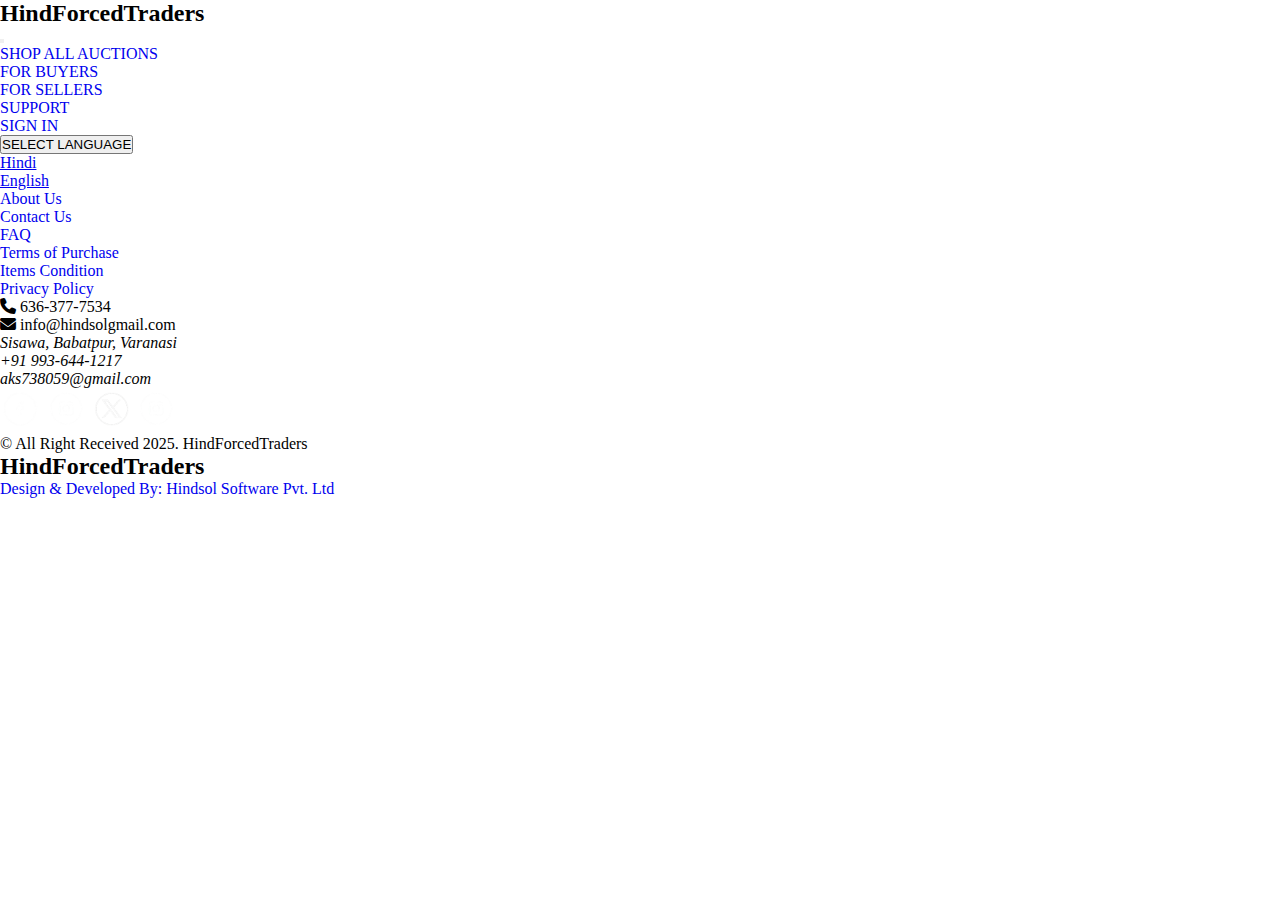
<file: Index.html>
<!DOCTYPE html>
<html lang="en">

<head>
    <meta charset="UTF-8">
    <meta name="viewport" content="width=device-width, initial-scale=1.0">
    <title>Home Page</title>
    <link rel="stylesheet" href="/css/style.css">
    <link rel="stylesheet" href="https://cdnjs.cloudflare.com/ajax/libs/font-awesome/6.5.0/css/all.min.css">
    <link href="https://cdn.jsdelivr.net/npm/bootstrap@5.3.7/dist/css/bootstrap.min.css" rel="stylesheet"
        integrity="sha384-LN+7fdVzj6u52u30Kp6M/trliBMCMKTyK833zpbD+pXdCLuTusPj697FH4R/5mcr" crossorigin="anonymous">
</head>

<body>
    <header>
        <nav class="navbar navbar-expand-lg bg-body-tertiary">
            <div class="container-fluid">
                <h2 class="fw-bold">HindForcedTraders</h2>
                <button class="navbar-toggler" type="button" data-bs-toggle="collapse"
                    data-bs-target="#navbarSupportedContent" aria-controls="navbarSupportedContent"
                    aria-expanded="false" aria-label="Toggle navigation">
                    <span class="navbar-toggler-icon"></span>
                </button>
                <div class="collapse navbar-collapse" id="navbarSupportedContent">
                    <ul class="navbar-nav ms-auto mb-2 mb-lg-0">
                        <li class="nav-item text-center">
                            <a class="nav-link active mx-2 bg-primary text-white mt-3 btn" aria-current="page"
                                href="#">SHOP ALL AUCTIONS</a>
                        </li>
                        <li class="nav-item text-center">
                            <a class="nav-link active mx-2 bg-info btn mt-3 text-white" aria-current="page" href="Buyer.html">FOR
                                BUYERS</a>
                        </li>
                        <li class="nav-item text-center">
                            <a class="nav-link active mx-2 bg-primary btn mt-3 text-white" aria-current="page"
                                href="#">FOR SELLERS</a>
                        </li>
                        <li class="nav-item text-center">
                            <a class="nav-link active mx-2 bg-info btn mt-3 text-white" aria-current="page"
                                href="Support.html">SUPPORT</a>
                        </li>
                        <li class="nav-item text-center mt-3">
                            <a class="nav-link active mx-2 btn bg-primary text-white px-auto w-auto" aria-current="page"
                                href="#">SIGN IN</a>
                        </li>
                        <div class="dropdown mx-2 text-center mt-3">
                            <button class="btn btn-secondary dropdown-toggle" type="button" data-bs-toggle="dropdown"
                                aria-expanded="false">
                                SELECT LANGUAGE
                            </button>
                            <ul class="dropdown-menu">
                                <li><a class="dropdown-item" href="#">Hindi</a></li>
                                <li><a class="dropdown-item" href="#">English</a></li>
                            </ul>
                        </div>
                    </ul>
                </div>
            </div>
        </nav>
    </header>
   
    <footer>
        <div class="container-fluid bg-dark mt-0">
            <div class="container">
                <div class="row">
                    <div class="text-white m-auto w-auto mt-3  col- col-sm-6 col-md-4 col-lg-3" id="working-time">
                        <li class="mx-3"><a href="About.html" class="text-white">About Us</a></li>
                        <li class="mx-3"><a href="Contact.html" class="text-white">Contact Us</a></li>
                        <li class="mx-3"><a href="FAQ.html" class="text-white">FAQ</a></li>
                    </div>
                    <div class="text-white m-auto w-auto mt-3  col- col-sm-6 col-md-4 col-lg-3" id="working-time">
                        <li class="mx-3"><a href="#" class="text-white">Terms of Purchase</a></li>
                        <li class="mx-3"><a href="#" class="text-white">Items Condition</a></li>
                        <li class="mx-3"><a href="#" class="text-white">Privacy Policy</a></li>
                    </div>
                    <div class="text-white m-auto w-auto mt-3 col- col-sm-6 col-md-4 col-lg-3" id="working-time">
                        <li class="mx-3"><i class="fa-solid fa-phone"></i> 636-377-7534</li>
                        <li class="mx-3"><i class="fa-solid fa-envelope"></i> info@hindsolgmail.com</li>
                    </div>
                    <div class="text-white m-auto w-auto mt-3 col- col-sm-6 col-md-6 col-lg-3">
                        <address>
                            <p>Sisawa, Babatpur, Varanasi</p>
                            <p>+91 993-644-1217</p>
                            <p>aks738059@gmail.com</p>
                            <a href="#"><img src="image/facebook-icon-removebg-preview.png" class="icon" alt="icon"
                                    width="35px"></a>
                            <a href="#"><img src="image/instagram-icon-removebg-preview.png" class="icon" alt="icon"
                                    width="35px"></a>
                            <a href="#"><img src="image/twitter-icon-removebg-preview.png" class="icon" alt="icon"
                                    width="35px"></a>
                            <a href="#"><img src="image/instagram-icon-removebg-preview.png" class="icon" alt="icon"
                                    width="35px"></a>
                        </address>
                    </div>
                    <hr class="hr">
                    <div class="text-white mt-3 w-auto m-auto text-center col-lg-4">
                        <p>&copy All Right Received 2025. HindForcedTraders </p>
                    </div>
                    <div class="text-white m-auto w-auto mt-3 col- col-sm-6 col-md-6 col-lg-3">
                        <!-- <img src="image/logo-a1f2338e.png" class="img-fluid" alt="" width="200px"> -->
                        <h2 class="fw-bold text-white">HindForcedTraders</h2>
                    </div>
                    <div class="text-white mt-3 w-auto m-auto text-center col- col-lg-4">
                        <a href="#" id="link" class="text-white">Design & Developed By: Hindsol Software Pvt. Ltd</a>
                    </div>
                </div>
            </div><br>
        </div>
    </footer>







    <script src="https://cdn.jsdelivr.net/npm/bootstrap@5.3.7/dist/js/bootstrap.bundle.min.js"
        integrity="sha384-ndDqU0Gzau9qJ1lfW4pNLlhNTkCfHzAVBReH9diLvGRem5+R9g2FzA8ZGN954O5Q"
        crossorigin="anonymous"></script>
</body>
</body>

</html>
</file>
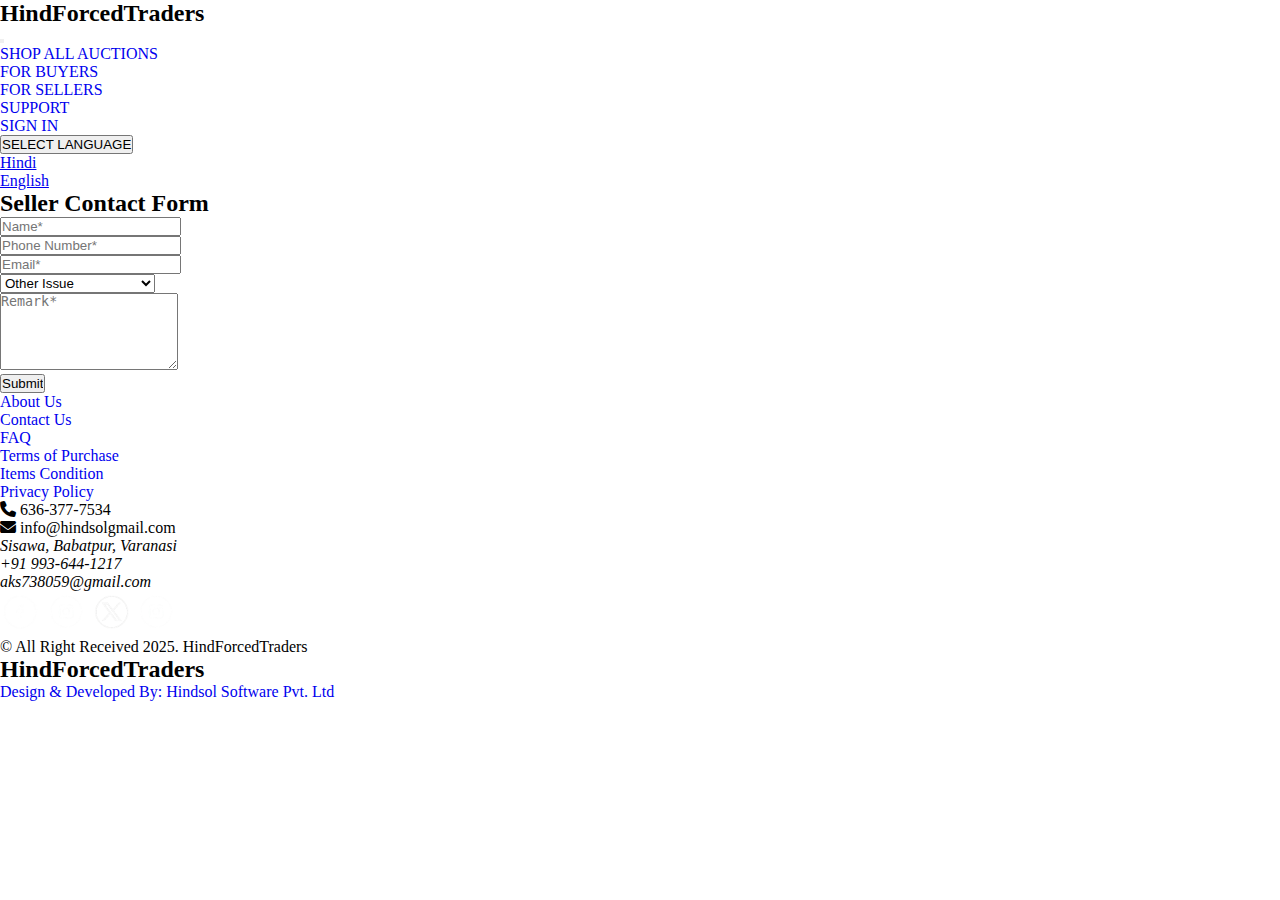
<file: Contact.html>
<!DOCTYPE html>
<html lang="en">

<head>
    <meta charset="UTF-8">
    <meta name="viewport" content="width=device-width, initial-scale=1.0">
    <title>About</title>
    <link rel="stylesheet" href="/css/style.css">
    <link rel="stylesheet" href="https://cdnjs.cloudflare.com/ajax/libs/font-awesome/6.5.0/css/all.min.css">
    <link href="https://cdn.jsdelivr.net/npm/bootstrap@5.3.7/dist/css/bootstrap.min.css" rel="stylesheet"
        integrity="sha384-LN+7fdVzj6u52u30Kp6M/trliBMCMKTyK833zpbD+pXdCLuTusPj697FH4R/5mcr" crossorigin="anonymous">
</head>

<body>
    <header>
        <nav class="navbar navbar-expand-lg bg-body-tertiary">
            <div class="container-fluid">
                <h2 class="fw-bold">HindForcedTraders</h2>
                <button class="navbar-toggler" type="button" data-bs-toggle="collapse"
                    data-bs-target="#navbarSupportedContent" aria-controls="navbarSupportedContent"
                    aria-expanded="false" aria-label="Toggle navigation">
                    <span class="navbar-toggler-icon"></span>
                </button>
                <div class="collapse navbar-collapse" id="navbarSupportedContent">
                    <ul class="navbar-nav ms-auto mb-2 mb-lg-0">
                        <li class="nav-item text-center">
                            <a class="nav-link active mx-2 bg-primary text-white mt-3 btn" aria-current="page"
                                href="#">SHOP ALL AUCTIONS</a>
                        </li>
                        <li class="nav-item text-center">
                            <a class="nav-link active mx-2 bg-info btn mt-3 text-white" aria-current="page"
                                href="Buyer.html">FOR
                                BUYERS</a>
                        </li>
                        <li class="nav-item text-center">
                            <a class="nav-link active mx-2 bg-primary btn mt-3 text-white" aria-current="page"
                                href="#">FOR SELLERS</a>
                        </li>
                        <li class="nav-item text-center">
                            <a class="nav-link active mx-2 bg-info btn mt-3 text-white" aria-current="page"
                                href="Support.html">SUPPORT</a>
                        </li>
                        <li class="nav-item text-center mt-3">
                            <a class="nav-link active mx-2 btn bg-primary text-white px-auto w-auto" aria-current="page"
                                href="#">SIGN IN</a>
                        </li>
                        <div class="dropdown mx-2 text-center mt-3">
                            <button class="btn btn-secondary dropdown-toggle" type="button" data-bs-toggle="dropdown"
                                aria-expanded="false">
                                SELECT LANGUAGE
                            </button>
                            <ul class="dropdown-menu">
                                <li><a class="dropdown-item" href="#">Hindi</a></li>
                                <li><a class="dropdown-item" href="#">English</a></li>
                            </ul>
                        </div>
                    </ul>
                </div>
            </div>
        </nav>
    </header>
    <main>
        <div class="container-fluid">
            <div class="container">
                <div class="row">
                    <div class="my-5 text-center">
                        <h2 class="fw-bold">Seller Contact Form</h2>
                    </div>
                </div>
            </div>
        </div>
        <div class="container-fluid">
            <div class="container">
                <div class="row">
                    <form action=".php">
                        <div class="mb-3 mt-4">
                            <input type="text" class="form-control" id="exampleFormControlInput1" placeholder="Name*">
                        </div>
                        <div class="mb-3 mt-4">
                            <input type="number" class="form-control" id="exampleFormControlInput1"
                                placeholder="Phone Number*">
                        </div>
                        <div class="mb-3 mt-4">
                            <input type="email" class="form-control" id="exampleFormControlInput1" placeholder="Email*">
                        </div>
                        <div class="form-floating mb-3 mt-4">
                            <select class="form-select" aria-label="Default select example">
                                <option selected>Other Issue</option>
                                <option value="1">Product Detail Enquiry</option>
                                <option value="2">Product Grievance</option>
                                <option value="3">Product Price Enquiry</option>
                                <option value="3">Other Issue</option>
                            </select>
                        </div>
                        <div class="mb-3 mt-4">
                            <textarea class="form-control" id="exampleFormControlTextarea1" rows="5"
                                placeholder="Remark*"></textarea>
                        </div>
                        <div class="text-center my-3">
                            <input type="submit" class="btn btn-outline-primary px-5" value="Submit">
                        </div>
                    </form>
                </div>
            </div>
        </div>

    </main>
    <footer>
        <div class="container-fluid bg-dark mt-0">
            <div class="container">
                <div class="row">
                    <div class="text-white m-auto w-auto mt-3  col- col-sm-6 col-md-4 col-lg-3" id="working-time">
                        <li class="mx-3"><a href="About.html" class="text-white">About Us</a></li>
                        <li class="mx-3"><a href="Contact.html" class="text-white">Contact Us</a></li>
                        <li class="mx-3"><a href="#" class="text-white">FAQ</a></li>
                    </div>
                    <div class="text-white m-auto w-auto mt-3  col- col-sm-6 col-md-4 col-lg-3" id="working-time">
                        <li class="mx-3"><a href="#" class="text-white">Terms of Purchase</a></li>
                        <li class="mx-3"><a href="#" class="text-white">Items Condition</a></li>
                        <li class="mx-3"><a href="#" class="text-white">Privacy Policy</a></li>
                    </div>
                    <div class="text-white m-auto w-auto mt-3 col- col-sm-6 col-md-4 col-lg-3" id="working-time">
                        <li class="mx-3"><i class="fa-solid fa-phone"></i> 636-377-7534</li>
                        <li class="mx-3"><i class="fa-solid fa-envelope"></i> info@hindsolgmail.com</li>
                    </div>
                    <div class="text-white m-auto w-auto mt-3 col- col-sm-6 col-md-6 col-lg-3">
                        <address>
                            <p>Sisawa, Babatpur, Varanasi</p>
                            <p>+91 993-644-1217</p>
                            <p>aks738059@gmail.com</p>
                            <a href="#"><img src="image/facebook-icon-removebg-preview.png" class="icon" alt="icon"
                                    width="35px"></a>
                            <a href="#"><img src="image/instagram-icon-removebg-preview.png" class="icon" alt="icon"
                                    width="35px"></a>
                            <a href="#"><img src="image/twitter-icon-removebg-preview.png" class="icon" alt="icon"
                                    width="35px"></a>
                            <a href="#"><img src="image/instagram-icon-removebg-preview.png" class="icon" alt="icon"
                                    width="35px"></a>
                        </address>
                    </div>
                    <hr class="hr">
                    <div class="text-white mt-3 w-auto m-auto text-center col-lg-4">
                        <p>&copy All Right Received 2025. HindForcedTraders </p>
                    </div>
                    <div class="text-white m-auto w-auto mt-3 col- col-sm-6 col-md-6 col-lg-3">
                        <!-- <img src="image/logo-a1f2338e.png" class="img-fluid" alt="" width="200px"> -->
                        <h2 class="fw-bold text-white">HindForcedTraders</h2>
                    </div>
                    <div class="text-white mt-3 w-auto m-auto text-center col- col-lg-4">
                        <a href="#" id="link" class="text-white">Design & Developed By: Hindsol Software Pvt. Ltd</a>
                    </div>
                </div>
            </div><br>
        </div>
    </footer>







    <script src="https://cdn.jsdelivr.net/npm/bootstrap@5.3.7/dist/js/bootstrap.bundle.min.js"
        integrity="sha384-ndDqU0Gzau9qJ1lfW4pNLlhNTkCfHzAVBReH9diLvGRem5+R9g2FzA8ZGN954O5Q"
        crossorigin="anonymous"></script>
</body>
</body>

</html>
</file>
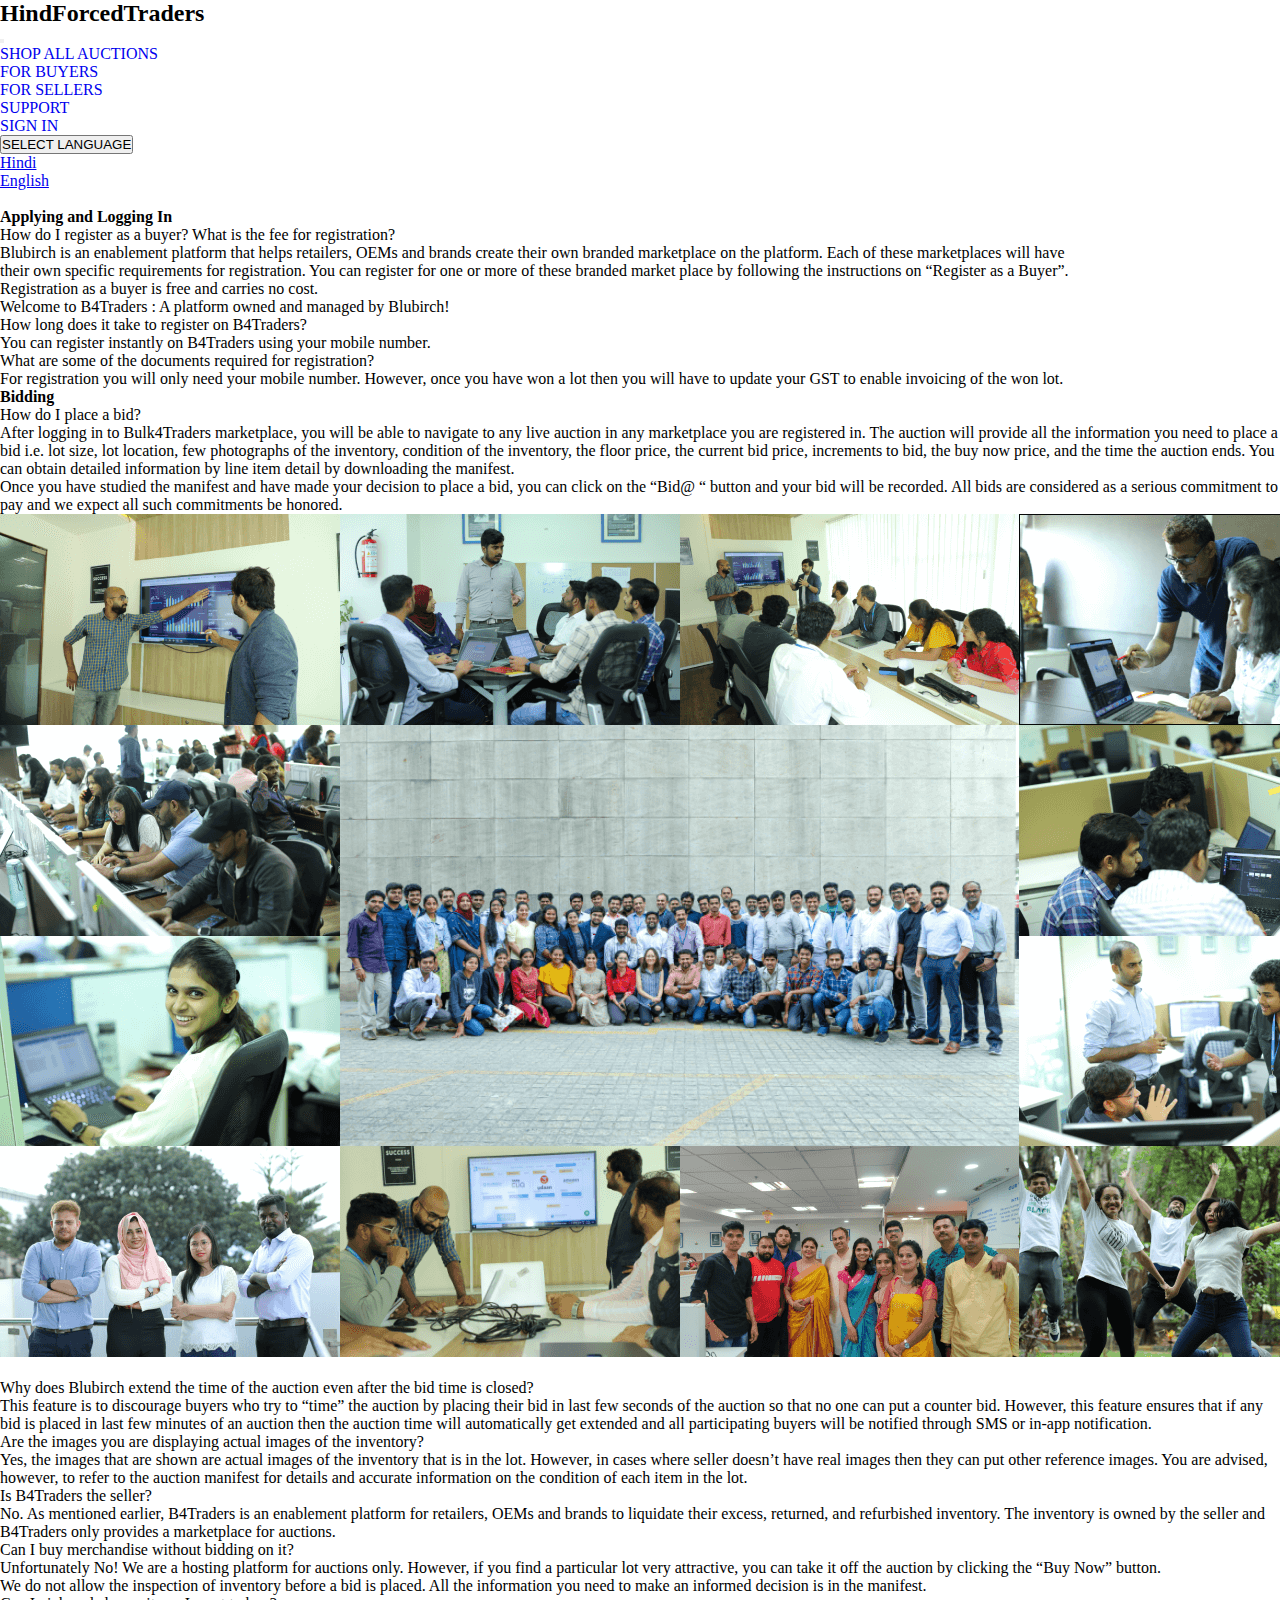
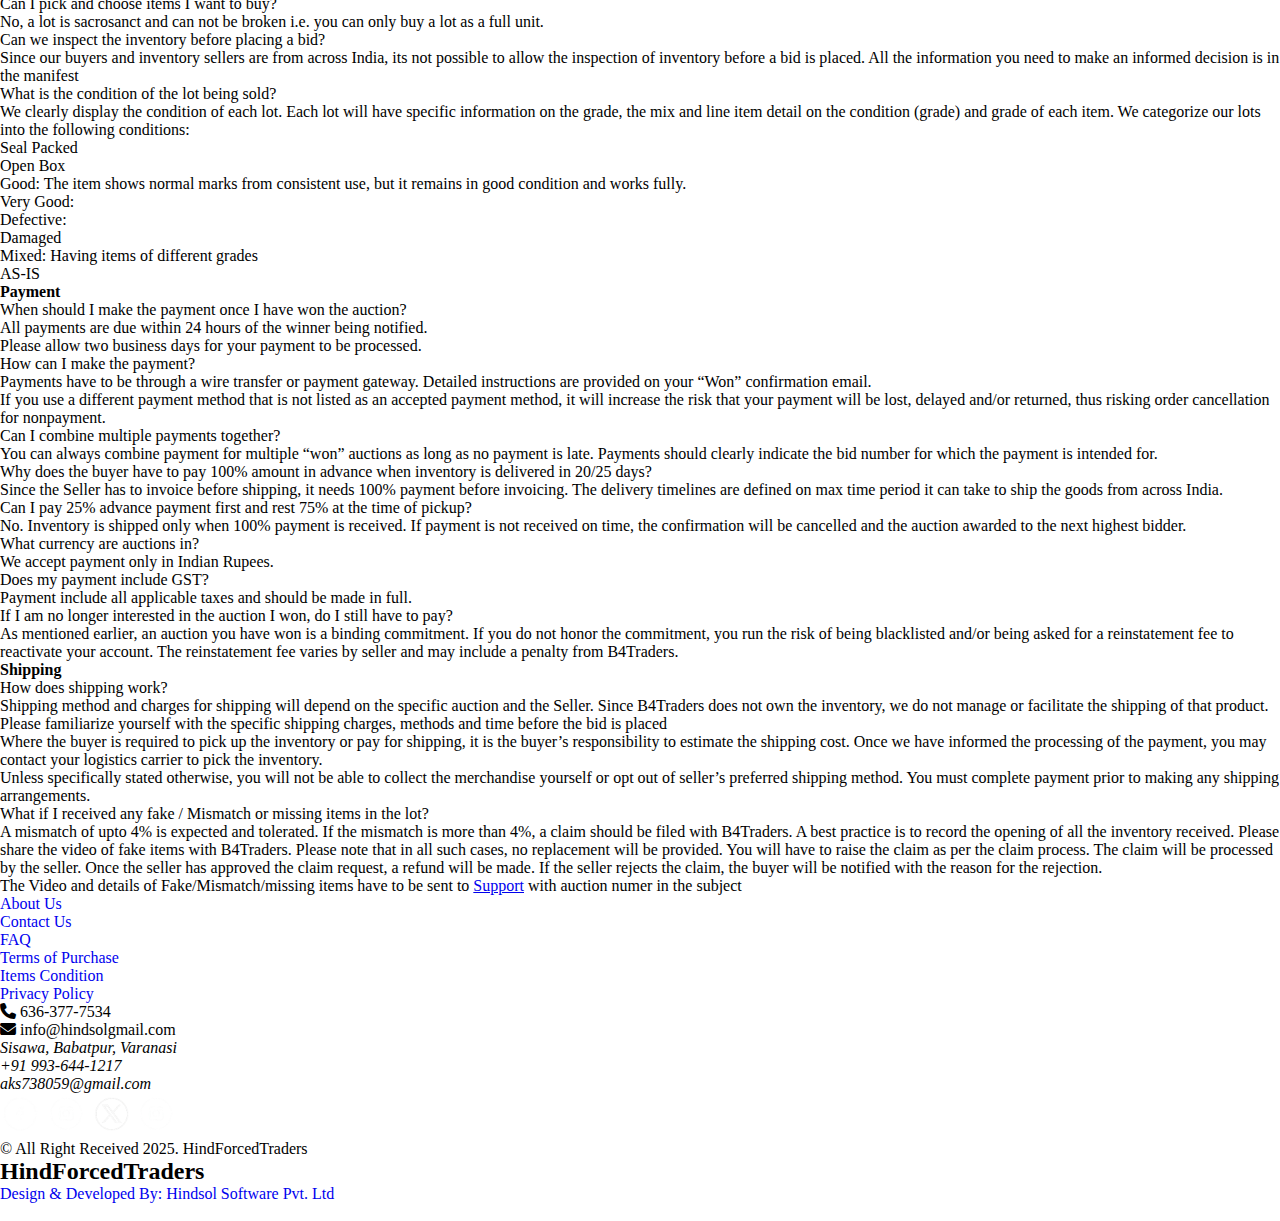
<file: FAQ.html>
<!DOCTYPE html>
<html lang="en">

<head>
    <meta charset="UTF-8">
    <meta name="viewport" content="width=device-width, initial-scale=1.0">
    <title>About</title>
    <link rel="stylesheet" href="/css/style.css">
    <link rel="stylesheet" href="https://cdnjs.cloudflare.com/ajax/libs/font-awesome/6.5.0/css/all.min.css">
    <link href="https://cdn.jsdelivr.net/npm/bootstrap@5.3.7/dist/css/bootstrap.min.css" rel="stylesheet"
        integrity="sha384-LN+7fdVzj6u52u30Kp6M/trliBMCMKTyK833zpbD+pXdCLuTusPj697FH4R/5mcr" crossorigin="anonymous">
</head>

<body>
    <header>
        <nav class="navbar navbar-expand-lg bg-body-tertiary">
            <div class="container-fluid">
                <h2 class="fw-bold">HindForcedTraders</h2>
                <button class="navbar-toggler" type="button" data-bs-toggle="collapse"
                    data-bs-target="#navbarSupportedContent" aria-controls="navbarSupportedContent"
                    aria-expanded="false" aria-label="Toggle navigation">
                    <span class="navbar-toggler-icon"></span>
                </button>
                <div class="collapse navbar-collapse" id="navbarSupportedContent">
                    <ul class="navbar-nav ms-auto mb-2 mb-lg-0">
                        <li class="nav-item text-center">
                            <a class="nav-link active mx-2 bg-primary text-white mt-3 btn" aria-current="page"
                                href="#">SHOP ALL AUCTIONS</a>
                        </li>
                        <li class="nav-item text-center">
                            <a class="nav-link active mx-2 bg-info btn mt-3 text-white" aria-current="page"
                                href="Buyer.html">FOR
                                BUYERS</a>
                        </li>
                        <li class="nav-item text-center">
                            <a class="nav-link active mx-2 bg-primary btn mt-3 text-white" aria-current="page"
                                href="Seller.html">FOR SELLERS</a>
                        </li>
                        <li class="nav-item text-center">
                            <a class="nav-link active mx-2 bg-info btn mt-3 text-white" aria-current="page"
                                href="Support.html">SUPPORT</a>
                        </li>
                        <li class="nav-item text-center mt-3">
                            <a class="nav-link active mx-2 btn bg-primary text-white px-auto w-auto" aria-current="page"
                                href="#">SIGN IN</a>
                        </li>
                        <div class="dropdown mx-2 text-center mt-3">
                            <button class="btn btn-secondary dropdown-toggle" type="button" data-bs-toggle="dropdown"
                                aria-expanded="false">
                                SELECT LANGUAGE
                            </button>
                            <ul class="dropdown-menu">
                                <li><a class="dropdown-item" href="#">Hindi</a></li>
                                <li><a class="dropdown-item" href="#">English</a></li>
                            </ul>
                        </div>
                    </ul>
                </div>
            </div>
        </nav>
    </header><br>
    <main>
        <div class="container-fluid">
            <div class="container">
                <div class="row">
                    <div class="px-5">
                        <h4 class="text-info fw-bold">
                            Applying and Logging In
                        </h4>
                        <p class="fw-bold"> How do I register as a buyer? What is the fee for registration? </p>
                        <p> Blubirch is an enablement platform that helps retailers, OEMs and brands create their own branded marketplace on the platform. Each of these marketplaces will have <br> their own specific requirements for registration. You can register for one or more of these branded market place by following the instructions on “Register as a Buyer”. </p>
                        <p>Registration as a buyer is free and carries no cost.</p>
                        <p>Welcome to B4Traders : A platform owned and managed by Blubirch!</p>
                        <p class="fw-bold">How long does it take to register on B4Traders?</p>
                        <p>You can register instantly on B4Traders using your mobile number.</p>
                        <p class="fw-bold">What are some of the documents required for registration? </p>
                        <p> For registration you will only need your mobile number. However, once you have won a lot then you will have to update your GST to enable invoicing of the won lot. </p>
                    </div>
                </div>
            </div>
        </div>

        <div class="container-fluid">
            <div class="container">
                <div class="row">
                    <div class="px-5">
                        <h4 class="text-info fw-bold">
                            Bidding
                        </h4>
                        <p class="fw-bold"> How do I place a bid?</p>
                        <p>After logging in to Bulk4Traders marketplace, you will be able to navigate to any live auction in any marketplace you are registered in. The auction will provide all the information you need to place a bid i.e. lot size, lot location, few photographs of the inventory, condition of the inventory, the floor price, the current bid price, increments to bid, the buy now price, and the time the auction ends. You can obtain detailed information by line item detail by downloading the manifest. </p>
                        <p>Once you have studied the manifest and have made your decision to place a bid, you can click on the “Bid@ “ button and your bid will be recorded. All bids are considered as a serious commitment to pay and we expect all such commitments be honored. </p>
                        <img src="image/about _image.png" class="img-fluid" alt="image"> <br><br>
                        <p class="fw-bold"> Why does Blubirch extend the time of the auction even after the bid time is closed? </p>
                        <p> This feature is to discourage buyers who try to “time” the auction by placing their bid in last few seconds of the auction so that no one can put a counter bid. However, this feature ensures that if any bid is placed in last few minutes of an auction then the auction time will automatically get extended and all participating buyers will be notified through SMS or in-app notification. </p>
                        <p class="fw-bold">Are the images you are displaying actual images of the inventory? </p>
                        <p> Yes, the images that are shown are actual images of the inventory that is in the lot. However, in cases where seller doesn’t have real images then they can put other reference images. You are advised, however, to refer to the auction manifest for details and accurate information on the condition of each item in the lot. </p>
                        <p class="fw-bold">Is B4Traders the seller?</p>
                        <p>No. As mentioned earlier, B4Traders is an enablement platform for retailers, OEMs and brands to liquidate their excess, returned, and refurbished inventory. The inventory is owned by the seller and B4Traders only provides a marketplace for auctions. </p>
                        <p class="fw-bold">Can I buy merchandise without bidding on it?</p>
                        <p> Unfortunately No! We are a hosting platform for auctions only. However, if you find a particular lot very attractive, you can take it off the auction by clicking the “Buy Now” button. </p>
                        <p> We do not allow the inspection of inventory before a bid is placed. All the information you need to make an informed decision is in the manifest. </p>
                        <p class="fw-bold">Can I pick and choose items I want to buy?</p>
                        <p>No, a lot is sacrosanct and can not be broken i.e. you can only buy a lot as a full unit. </p>
                        <p class="fw-bold"> Can we inspect the inventory before placing a bid? </p>
                        <p> Since our buyers and inventory sellers are from across India, its not possible to allow the inspection of inventory before a bid is placed. All the information you need to make an informed decision is in the manifest </p>
                        <p class="fw-bold">What is the condition of the lot being sold?</p>
                        <p> We clearly display the condition of each lot. Each lot will have specific information on the grade, the mix and line item detail on the condition (grade) and grade of each item. We categorize our lots into the following conditions: </p>
                        <ul class="mx-3">
                            <li>Seal Packed</li>
                        <li>Open Box</li>
                        <li>Good: The item shows normal marks from consistent use, but it remains in good condition and works fully. </li>
                        <li>Very Good:</li>
                        <li>Defective:</li>
                        <li>Damaged</li>
                        <li>Mixed: Having items of different grades</li>
                        <li>AS-IS</li>
                        </ul>
                        
                    </div>
                </div>
            </div>
        </div>

        <div class="container-fluid">
            <div class="container">
                <div class="row">
                    <div class="px-5">
                        <h4 class="text-info fw-bold">
                            Payment
                        </h4>
                        <p class="fw-bold">When should I make the payment once I have won the auction?</p>
                        <p>All payments are due within 24 hours of the winner being notified.</p>
                        <p>Please allow two business days for your payment to be processed.</p>
                        <p class="fw-bold">  How can I make the payment?</p>
                        <p>  Payments have to be through a wire transfer or payment gateway. Detailed instructions are provided on your “Won” confirmation email. </p>
                        <p> If you use a different payment method that is not listed as an accepted payment method, it will increase the risk that your payment will be lost, delayed and/or returned, thus risking order cancellation for nonpayment. </p>
                        <p class="fw-bold">Can I combine multiple payments together?</p>
                        <p> You can always combine payment for multiple “won” auctions as long as no payment is late. Payments should clearly indicate the bid number for which the payment is intended for.</p>
                        <p class="fw-bold"> Why does the buyer have to pay 100% amount in advance when inventory is delivered in 20/25 days? </p>
                        <p> Since the Seller has to invoice before shipping, it needs 100% payment before invoicing. The delivery timelines are defined on max time period it can take to ship the goods from across India. </p>
                        <p class="fw-bold">Can I pay 25% advance payment first and rest 75% at the time of pickup? </p>
                        <p>No. Inventory is shipped only when 100% payment is received. If payment is not received on time, the confirmation will be cancelled and the auction awarded to the next highest bidder. </p>
                        <p class="fw-bold">What currency are auctions in?</p>
                        <p>We accept payment only in Indian Rupees.</p>
                        <p class="fw-bold">Does my payment include GST?</p>
                        <p>Payment include all applicable taxes and should be made in full.</p>
                        <p>If I am no longer interested in the auction I won, do I still have to pay?</p>
                        <p>As mentioned earlier, an auction you have won is a binding commitment. If you do not honor the commitment, you run the risk of being blacklisted and/or being asked for a reinstatement fee to reactivate your account. The reinstatement fee varies by seller and may include a penalty from B4Traders.</p>
                    </div>
                </div>
            </div>
        </div>

        <div class="container-fluid">
            <div class="container">
                <div class="row">
                    <div class="px-5">
                        <h4 class="text-info fw-bold">
                            Shipping
                        </h4>
                        <p class="fw-bold"> How does shipping work?</p>
                        <p>Shipping method and charges for shipping will depend on the specific auction and the Seller. Since B4Traders does not own the inventory, we do not manage or facilitate the shipping of that product. Please familiarize yourself with the specific shipping charges, methods and time before the bid is placed </p>
                        <p>Where the buyer is required to pick up the inventory or pay for shipping, it is the buyer’s responsibility to estimate the shipping cost. Once we have informed the processing of the payment, you may contact your logistics carrier to pick the inventory. </p>
                        <p> Unless specifically stated otherwise, you will not be able to collect the merchandise yourself or opt out of seller’s preferred shipping method. You must complete payment prior to making any shipping arrangements. </p>
                        <p class="fw-bold">  What if I received any fake / Mismatch or missing items in the lot?</p>
                        <p> A mismatch of upto 4% is expected and tolerated. If the mismatch is more than 4%, a claim should be filed with B4Traders. A best practice is to record the opening of all the inventory received. Please share the video of fake items with B4Traders. Please note that in all such cases, no replacement will be provided. You will have to raise the claim as per the claim process. The claim will be processed by the seller. Once the seller has approved the claim request, a refund will be made. If the seller rejects the claim, the buyer will be notified with the reason for the rejection. </p>
                        <p>  The Video and details of Fake/Mismatch/missing items have to be sent to <a href="Support.html">Support</a> with auction numer in the subject  </p> 
                    </div>
                </div>
            </div>
        </div>

    </main>
    <footer>
        <div class="container-fluid bg-dark mt-0">
            <div class="container">
                <div class="row">
                    <div class="text-white m-auto w-auto mt-3  col- col-sm-6 col-md-4 col-lg-3" id="working-time">
                        <li class="mx-3"><a href="About.html" class="text-white">About Us</a></li>
                        <li class="mx-3"><a href="Contact.html" class="text-white">Contact Us</a></li>
                        <li class="mx-3"><a href="FAQ.html" class="text-white">FAQ</a></li>
                    </div>
                    <div class="text-white m-auto w-auto mt-3  col- col-sm-6 col-md-4 col-lg-3" id="working-time">
                        <li class="mx-3"><a href="Term.html" class="text-white">Terms of Purchase</a></li>
                        <li class="mx-3"><a href="Item.html" class="text-white">Items Condition</a></li>
                        <li class="mx-3"><a href="Privacy.html" class="text-white">Privacy Policy</a></li>
                    </div>
                    <div class="text-white m-auto w-auto mt-3 col- col-sm-6 col-md-4 col-lg-3" id="working-time">
                        <li class="mx-3"><i class="fa-solid fa-phone"></i> 636-377-7534</li>
                        <li class="mx-3"><i class="fa-solid fa-envelope"></i> info@hindsolgmail.com</li>
                    </div>
                    <div class="text-white m-auto w-auto mt-3 col- col-sm-6 col-md-6 col-lg-3">
                        <address>
                            <p>Sisawa, Babatpur, Varanasi</p>
                            <p>+91 993-644-1217</p>
                            <p>aks738059@gmail.com</p>
                            <a href="#"><img src="image/facebook-icon-removebg-preview.png" class="icon" alt="icon"
                                    width="35px"></a>
                            <a href="#"><img src="image/instagram-icon-removebg-preview.png" class="icon" alt="icon"
                                    width="35px"></a>
                            <a href="#"><img src="image/twitter-icon-removebg-preview.png" class="icon" alt="icon"
                                    width="35px"></a>
                            <a href="#"><img src="image/instagram-icon-removebg-preview.png" class="icon" alt="icon"
                                    width="35px"></a>
                        </address>
                    </div>
                    <hr class="hr">
                    <div class="text-white mt-3 w-auto m-auto text-center col-lg-4">
                        <p>&copy All Right Received 2025. HindForcedTraders </p>
                    </div>
                    <div class="text-white m-auto w-auto mt-3 col- col-sm-6 col-md-6 col-lg-3">
                        <!-- <img src="image/logo-a1f2338e.png" class="img-fluid" alt="" width="200px"> -->
                        <h2 class="fw-bold text-white">HindForcedTraders</h2>
                    </div>
                    <div class="text-white mt-3 w-auto m-auto text-center col- col-lg-4">
                        <a href="#" id="link" class="text-white">Design & Developed By: Hindsol Software Pvt. Ltd</a>
                    </div>
                </div>
            </div><br>
        </div>
    </footer>







    <script src="https://cdn.jsdelivr.net/npm/bootstrap@5.3.7/dist/js/bootstrap.bundle.min.js"
        integrity="sha384-ndDqU0Gzau9qJ1lfW4pNLlhNTkCfHzAVBReH9diLvGRem5+R9g2FzA8ZGN954O5Q"
        crossorigin="anonymous"></script>
</body>
</body>

</html>
</file>
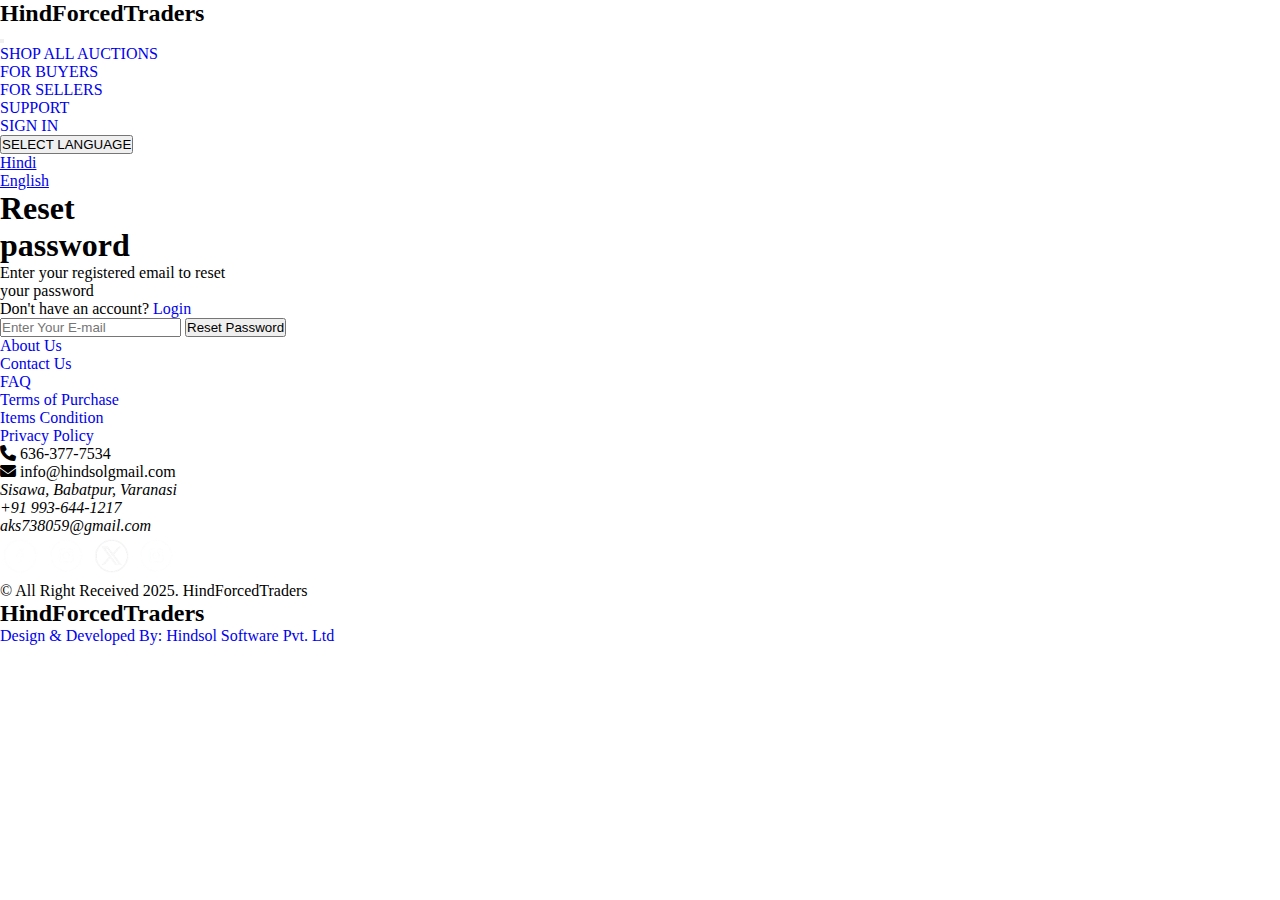
<file: Forget.html>
<!DOCTYPE html>
<html lang="en">

<head>
    <meta charset="UTF-8">
    <meta name="viewport" content="width=device-width, initial-scale=1.0">
    <title>Reset Password</title>
    <link rel="stylesheet" href="/css/style.css">
    <link rel="stylesheet" href="https://cdnjs.cloudflare.com/ajax/libs/font-awesome/6.5.0/css/all.min.css">
    <link href="https://cdn.jsdelivr.net/npm/bootstrap@5.3.7/dist/css/bootstrap.min.css" rel="stylesheet"
        integrity="sha384-LN+7fdVzj6u52u30Kp6M/trliBMCMKTyK833zpbD+pXdCLuTusPj697FH4R/5mcr" crossorigin="anonymous">
</head>

<body>
    <header>
        <nav class="navbar navbar-expand-lg bg-body-tertiary">
            <div class="container-fluid">
                <h2 class="fw-bold">HindForcedTraders</h2>
                <button class="navbar-toggler" type="button" data-bs-toggle="collapse"
                    data-bs-target="#navbarSupportedContent" aria-controls="navbarSupportedContent"
                    aria-expanded="false" aria-label="Toggle navigation">
                    <span class="navbar-toggler-icon"></span>
                </button>
                <div class="collapse navbar-collapse" id="navbarSupportedContent">
                    <ul class="navbar-nav ms-auto mb-2 mb-lg-0">
                        <li class="nav-item text-center">
                            <a class="nav-link active mx-2 bg-primary text-white mt-3 btn" aria-current="page"
                                href="#">SHOP ALL AUCTIONS</a>
                        </li>
                        <li class="nav-item text-center">
                            <a class="nav-link active mx-2 bg-info btn mt-3 text-white" aria-current="page"
                                href="Buyer.html">FOR
                                BUYERS</a>
                        </li>
                        <li class="nav-item text-center">
                            <a class="nav-link active mx-2 bg-primary btn mt-3 text-white" aria-current="page"
                                href="Seller.html">FOR SELLERS</a>
                        </li>
                        <li class="nav-item text-center">
                            <a class="nav-link active mx-2 bg-info btn mt-3 text-white" aria-current="page"
                                href="Support.html">SUPPORT</a>
                        </li>
                        <li class="nav-item text-center mt-3">
                            <a class="nav-link active mx-2 btn bg-primary text-white px-auto w-auto" aria-current="page"
                                href="#">SIGN IN</a>
                        </li>
                        <div class="dropdown mx-2 text-center mt-3">
                            <button class="btn btn-secondary dropdown-toggle" type="button" data-bs-toggle="dropdown"
                                aria-expanded="false">
                                SELECT LANGUAGE
                            </button>
                            <ul class="dropdown-menu">
                                <li><a class="dropdown-item" href="#">Hindi</a></li>
                                <li><a class="dropdown-item" href="#">English</a></li>
                            </ul>
                        </div>
                    </ul>
                </div>
            </div>
        </nav>
    </header>

    <!-- Main Section -->
    <main>
        <div class="container-fluid">
            <div class="container bg-primary mt-5 mb-5 rounded-4">
                <div class="row">
                    <div class=" col-lg-6 col- mt-1 mb-5 text-light">
                        <h1 class=" fs-1 fw-bold mt-5 px-5">Reset</h1>
                        <h1 class=" fs-1 fw-bold px-5">password</h1> 
                        <p class="fs-4 fw-bold px-5">Enter your registered email to reset <br> your password</p>
                        <p class=" fs-4 fw-bold px-5">Don't have an account? <a href="Login.html" class="text-white border-bottom">Login</a></p>  
                    </div>
                    <div class="py-5 col- col-lg-6 bg-info rounded-end-4">
                        <form action="/action_page.php">
                           
                            <input type="text" class="form-control mt-5 mb-5" id="Enter Your E-mail" placeholder="Enter Your E-mail"
                                name="Phone"> 
                                  <button class="btn btn-primary w-100 border">Reset Password</button>
                    </div>
                </div>
    </main>
    <footer>
        <div class="container-fluid bg-dark mt-0">
            <div class="container">
                <div class="row">
                    <div class="text-white m-auto w-auto mt-3  col- col-sm-6 col-md-4 col-lg-3" id="working-time">
                        <li class="mx-3"><a href="About.html" class="text-white">About Us</a></li>
                        <li class="mx-3"><a href="Contact.html" class="text-white">Contact Us</a></li>
                        <li class="mx-3"><a href="FAQ.html" class="text-white">FAQ</a></li>
                    </div>
                    <div class="text-white m-auto w-auto mt-3  col- col-sm-6 col-md-4 col-lg-3" id="working-time">
                        <li class="mx-3"><a href="Term.html" class="text-white">Terms of Purchase</a></li>
                        <li class="mx-3"><a href="#" class="text-white">Items Condition</a></li>
                        <li class="mx-3"><a href="#" class="text-white">Privacy Policy</a></li>
                    </div>
                    <div class="text-white m-auto w-auto mt-3 col- col-sm-6 col-md-4 col-lg-3" id="working-time">
                        <li class="mx-3"><i class="fa-solid fa-phone"></i> 636-377-7534</li>
                        <li class="mx-3"><i class="fa-solid fa-envelope"></i> info@hindsolgmail.com</li>
                    </div>
                    <div class="text-white m-auto w-auto mt-3 col- col-sm-6 col-md-6 col-lg-3">
                        <address>
                            <p>Sisawa, Babatpur, Varanasi</p>
                            <p>+91 993-644-1217</p>
                            <p>aks738059@gmail.com</p>
                            <a href="#"><img src="image/facebook-icon-removebg-preview.png" class="icon" alt="icon"
                                    width="35px"></a>
                            <a href="#"><img src="image/instagram-icon-removebg-preview.png" class="icon" alt="icon"
                                    width="35px"></a>
                            <a href="#"><img src="image/twitter-icon-removebg-preview.png" class="icon" alt="icon"
                                    width="35px"></a>
                            <a href="#"><img src="image/instagram-icon-removebg-preview.png" class="icon" alt="icon"
                                    width="35px"></a>
                        </address>
                    </div>
                    <hr class="hr">
                    <div class="text-white mt-3 w-auto m-auto text-center col-lg-4">
                        <p>&copy All Right Received 2025. HindForcedTraders </p>
                    </div>
                    <div class="text-white m-auto w-auto mt-3 col- col-sm-6 col-md-6 col-lg-3">
                        <!-- <img src="image/logo-a1f2338e.png" class="img-fluid" alt="" width="200px"> -->
                        <h2 class="fw-bold text-white">HindForcedTraders</h2>
                    </div>
                    <div class="text-white mt-3 w-auto m-auto text-center col- col-lg-4">
                        <a href="#" id="link" class="text-white">Design & Developed By: Hindsol Software Pvt. Ltd</a>
                    </div>
                </div>
            </div><br>
        </div>
    </footer>







    <script src="https://cdn.jsdelivr.net/npm/bootstrap@5.3.7/dist/js/bootstrap.bundle.min.js"
        integrity="sha384-ndDqU0Gzau9qJ1lfW4pNLlhNTkCfHzAVBReH9diLvGRem5+R9g2FzA8ZGN954O5Q"
        crossorigin="anonymous"></script>
</body>
</body>

</html>
</file>
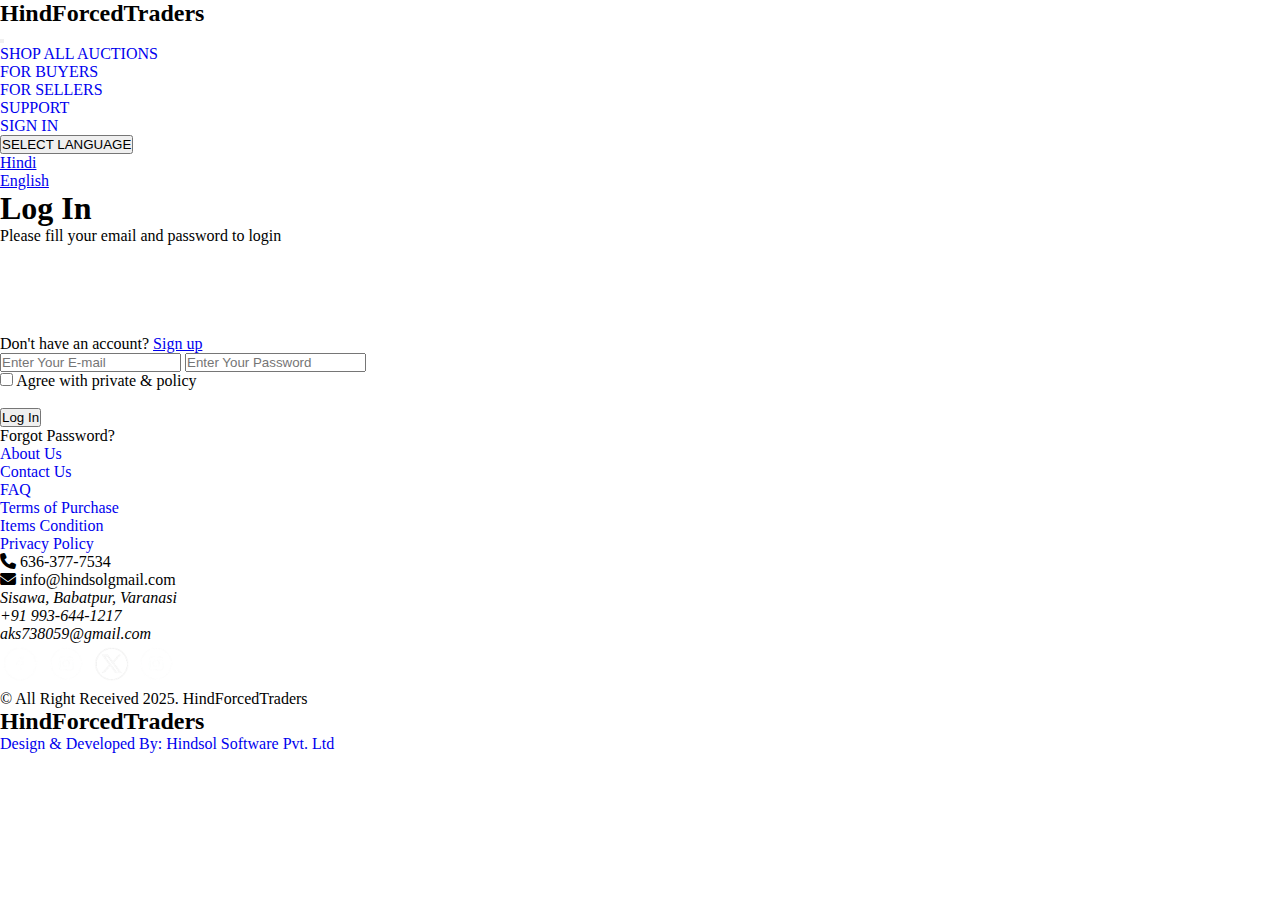
<file: Login.html>
<!DOCTYPE html>
<html lang="en">

<head>
    <meta charset="UTF-8">
    <meta name="viewport" content="width=device-width, initial-scale=1.0">
    <title>LogIn</title>
    <link rel="stylesheet" href="/css/style.css">
    <link rel="stylesheet" href="https://cdnjs.cloudflare.com/ajax/libs/font-awesome/6.5.0/css/all.min.css">
    <link href="https://cdn.jsdelivr.net/npm/bootstrap@5.3.7/dist/css/bootstrap.min.css" rel="stylesheet"
        integrity="sha384-LN+7fdVzj6u52u30Kp6M/trliBMCMKTyK833zpbD+pXdCLuTusPj697FH4R/5mcr" crossorigin="anonymous">
</head>

<body>
    <header>
        <nav class="navbar navbar-expand-lg bg-body-tertiary">
            <div class="container-fluid">
                <h2 class="fw-bold">HindForcedTraders</h2>
                <button class="navbar-toggler" type="button" data-bs-toggle="collapse"
                    data-bs-target="#navbarSupportedContent" aria-controls="navbarSupportedContent"
                    aria-expanded="false" aria-label="Toggle navigation">
                    <span class="navbar-toggler-icon"></span>
                </button>
                <div class="collapse navbar-collapse" id="navbarSupportedContent">
                    <ul class="navbar-nav ms-auto mb-2 mb-lg-0">
                        <li class="nav-item text-center">
                            <a class="nav-link active mx-2 bg-primary text-white mt-3 btn" aria-current="page"
                                href="#">SHOP ALL AUCTIONS</a>
                        </li>
                        <li class="nav-item text-center">
                            <a class="nav-link active mx-2 bg-info btn mt-3 text-white" aria-current="page"
                                href="Buyer.html">FOR
                                BUYERS</a>
                        </li>
                        <li class="nav-item text-center">
                            <a class="nav-link active mx-2 bg-primary btn mt-3 text-white" aria-current="page"
                                href="Seller.html">FOR SELLERS</a>
                        </li>
                        <li class="nav-item text-center">
                            <a class="nav-link active mx-2 bg-info btn mt-3 text-white" aria-current="page"
                                href="Support.html">SUPPORT</a>
                        </li>
                        <li class="nav-item text-center mt-3">
                            <a class="nav-link active mx-2 btn bg-primary text-white px-auto w-auto" aria-current="page"
                                href="Sign.html">SIGN IN</a>
                        </li>
                        <div class="dropdown mx-2 text-center mt-3">
                            <button class="btn btn-secondary dropdown-toggle" type="button" data-bs-toggle="dropdown"
                                aria-expanded="false">
                                SELECT LANGUAGE
                            </button>
                            <ul class="dropdown-menu">
                                <li><a class="dropdown-item" href="#">Hindi</a></li>
                                <li><a class="dropdown-item" href="#">English</a></li>
                            </ul>
                        </div>
                    </ul>
                </div>
            </div>
        </nav>
    </header>

    <!-- Main Section -->
    <main>
        <div class="container-fluid">
            <div class="container bg-primary mt-5 mb-5 rounded-4">
                <div class="row">
                    <div class=" col-lg-6 col- mt-1 mb-5 text-white">
                        <h1 class=" fs-1 fw-bold mt-5 px-5">Log In</h1>
                        <p class=" fs-4 fw-bold px-5">Please fill your email and password to login</p> <br> <br> <br><br><br>
                        <span class=" fs-4 fw-bold px-5">Don't have an account? </span> <a href="#">Sign up </a>
                    </div>
                    <div class="py-5 col- col-lg-6 bg-info rounded-end-4">
                        <form action="/action_page.php">
                           
                            <input type="text" class="form-control mt-5 mb-5" id="Phone-number" placeholder="Enter Your E-mail"
                                name="Phone"> 
                            <input type="text" class="form-control" id="pwd" placeholder="Enter Your Password "
                                name="password"> <br>
                            <input type="checkbox"> <span>Agree with private & policy</span> <br> <br>
                            <button class="btn btn-primary w-100 border">Log In</button>
                            <p>Forgot Password?</p>
                    </div>
                </div>
    </main>
    <footer>
        <div class="container-fluid bg-dark mt-0">
            <div class="container">
                <div class="row">
                    <div class="text-white m-auto w-auto mt-3  col- col-sm-6 col-md-4 col-lg-3" id="working-time">
                        <li class="mx-3"><a href="About.html" class="text-white">About Us</a></li>
                        <li class="mx-3"><a href="Contact.html" class="text-white">Contact Us</a></li>
                        <li class="mx-3"><a href="FAQ.html" class="text-white">FAQ</a></li>
                    </div>
                    <div class="text-white m-auto w-auto mt-3  col- col-sm-6 col-md-4 col-lg-3" id="working-time">
                        <li class="mx-3"><a href="Term.html" class="text-white">Terms of Purchase</a></li>
                        <li class="mx-3"><a href="#" class="text-white">Items Condition</a></li>
                        <li class="mx-3"><a href="#" class="text-white">Privacy Policy</a></li>
                    </div>
                    <div class="text-white m-auto w-auto mt-3 col- col-sm-6 col-md-4 col-lg-3" id="working-time">
                        <li class="mx-3"><i class="fa-solid fa-phone"></i> 636-377-7534</li>
                        <li class="mx-3"><i class="fa-solid fa-envelope"></i> info@hindsolgmail.com</li>
                    </div>
                    <div class="text-white m-auto w-auto mt-3 col- col-sm-6 col-md-6 col-lg-3">
                        <address>
                            <p>Sisawa, Babatpur, Varanasi</p>
                            <p>+91 993-644-1217</p>
                            <p>aks738059@gmail.com</p>
                            <a href="#"><img src="image/facebook-icon-removebg-preview.png" class="icon" alt="icon"
                                    width="35px"></a>
                            <a href="#"><img src="image/instagram-icon-removebg-preview.png" class="icon" alt="icon"
                                    width="35px"></a>
                            <a href="#"><img src="image/twitter-icon-removebg-preview.png" class="icon" alt="icon"
                                    width="35px"></a>
                            <a href="#"><img src="image/instagram-icon-removebg-preview.png" class="icon" alt="icon"
                                    width="35px"></a>
                        </address>
                    </div>
                    <hr class="hr">
                    <div class="text-white mt-3 w-auto m-auto text-center col-lg-4">
                        <p>&copy All Right Received 2025. HindForcedTraders </p>
                    </div>
                    <div class="text-white m-auto w-auto mt-3 col- col-sm-6 col-md-6 col-lg-3">
                        <!-- <img src="image/logo-a1f2338e.png" class="img-fluid" alt="" width="200px"> -->
                        <h2 class="fw-bold text-white">HindForcedTraders</h2>
                    </div>
                    <div class="text-white mt-3 w-auto m-auto text-center col- col-lg-4">
                        <a href="#" id="link" class="text-white">Design & Developed By: Hindsol Software Pvt. Ltd</a>
                    </div>
                </div>
            </div><br>
        </div>
    </footer>







    <script src="https://cdn.jsdelivr.net/npm/bootstrap@5.3.7/dist/js/bootstrap.bundle.min.js"
        integrity="sha384-ndDqU0Gzau9qJ1lfW4pNLlhNTkCfHzAVBReH9diLvGRem5+R9g2FzA8ZGN954O5Q"
        crossorigin="anonymous"></script>
</body>
</body>

</html>
</file>
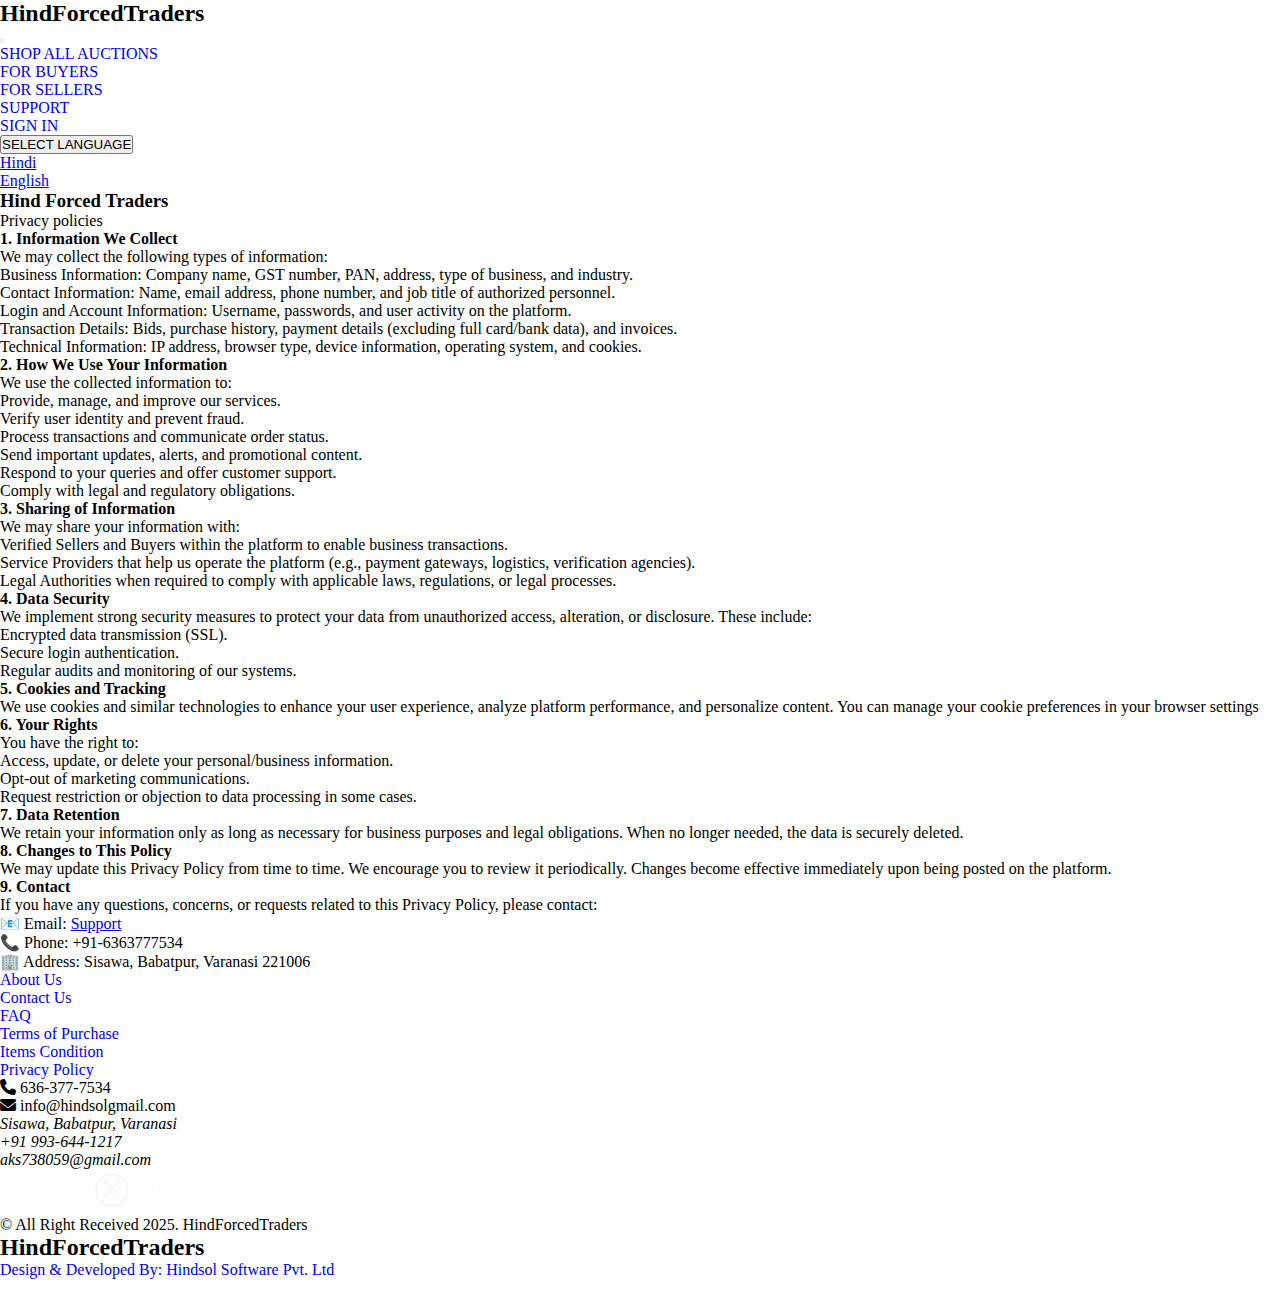
<file: Privacy.html>
<!DOCTYPE html>
<html lang="en">

<head>
    <meta charset="UTF-8">
    <meta name="viewport" content="width=device-width, initial-scale=1.0">
    <title>Privacy Policy</title>
    <link rel="stylesheet" href="/css/style.css">
    <link rel="stylesheet" href="https://cdnjs.cloudflare.com/ajax/libs/font-awesome/6.5.0/css/all.min.css">
    <link href="https://cdn.jsdelivr.net/npm/bootstrap@5.3.7/dist/css/bootstrap.min.css" rel="stylesheet"
        integrity="sha384-LN+7fdVzj6u52u30Kp6M/trliBMCMKTyK833zpbD+pXdCLuTusPj697FH4R/5mcr" crossorigin="anonymous">
</head>

<body>
    <header>
        <nav class="navbar navbar-expand-lg bg-body-tertiary">
            <div class="container-fluid">
                <h2 class="fw-bold">HindForcedTraders</h2>
                <button class="navbar-toggler" type="button" data-bs-toggle="collapse"
                    data-bs-target="#navbarSupportedContent" aria-controls="navbarSupportedContent"
                    aria-expanded="false" aria-label="Toggle navigation">
                    <span class="navbar-toggler-icon"></span>
                </button>
                <div class="collapse navbar-collapse" id="navbarSupportedContent">
                    <ul class="navbar-nav ms-auto mb-2 mb-lg-0">
                        <li class="nav-item text-center">
                            <a class="nav-link active mx-2 bg-primary text-white mt-3 btn" aria-current="page"
                                href="#">SHOP ALL AUCTIONS</a>
                        </li>
                        <li class="nav-item text-center">
                            <a class="nav-link active mx-2 bg-info btn mt-3 text-white" aria-current="page" href="Buyer.html">FOR
                                BUYERS</a>
                        </li>
                        <li class="nav-item text-center">
                            <a class="nav-link active mx-2 bg-primary btn mt-3 text-white" aria-current="page"
                                href="Seller.html">FOR SELLERS</a>
                        </li>
                        <li class="nav-item text-center">
                            <a class="nav-link active mx-2 bg-info btn mt-3 text-white" aria-current="page"
                                href="Support.html">SUPPORT</a>
                        </li>
                        <li class="nav-item text-center mt-3">
                            <a class="nav-link active mx-2 btn bg-primary text-white px-auto w-auto" aria-current="page"
                                href="Sign.html">SIGN IN</a>
                        </li>
                        <div class="dropdown mx-2 text-center mt-3">
                            <button class="btn btn-secondary dropdown-toggle" type="button" data-bs-toggle="dropdown"
                                aria-expanded="false">
                                SELECT LANGUAGE
                            </button>
                            <ul class="dropdown-menu">
                                <li><a class="dropdown-item" href="#">Hindi</a></li>
                                <li><a class="dropdown-item" href="#">English</a></li>
                            </ul>
                        </div>
                    </ul>
                </div>
            </div>
        </nav>
    </header>
    <main>
        <div class="container-fluid">
           <div class="container">
            <div class="row">
                <div class="text-center mt-5 py-4 col- col-sm-12 col-md-12 col-lg">
                    <h3 class="text-uppercase">Hind Forced Traders</h3>
                    <p class="text-uppercase fs-4">Privacy policies</p>
                </div>
            </div>
           </div> 
        </div>
        <div class="container-fluid">
            <div class="container">
                <div class="row">
                    <div class="p-5 border-start border-end col- col-sm-12 col-md-12 col-lg">
                        <h4>1. Information We Collect</h4>
                        <p>We may collect the following types of information:</p>
                        <ul>
                            <li>Business Information: Company name, GST number, PAN, address, type of business, and industry.</li>
                            <li>Contact Information: Name, email address, phone number, and job title of authorized personnel.</li>
                            <li>Login and Account Information: Username, passwords, and user activity on the platform.</li>
                            <li>Transaction Details: Bids, purchase history, payment details (excluding full card/bank data), and invoices.</li>
                            <li>Technical Information: IP address, browser type, device information, operating system, and cookies.</li>
                        </ul>
                    </div>

                    <div class="p-5 border-start border-end col- col-sm-12 col-md-12 col-lg">
                        <h4>2. How We Use Your Information</h4>
                        <p>We use the collected information to:</p>
                        <ul>
                            <li>Provide, manage, and improve our services.</li>
                            <li>Verify user identity and prevent fraud.</li>
                            <li>Process transactions and communicate order status.</li>
                            <li>Send important updates, alerts, and promotional content.</li>
                            <li>Respond to your queries and offer customer support.</li>
                            <li>Comply with legal and regulatory obligations.</li>
                        </ul>
                    </div>
                </div>
            </div>
        </div>

        <div class="container-fluid">
            <div class="container">
                <div class="row">
                    <div class="p-5 border-start border-end col- col-sm-12 col-md-12 col-lg">
                        <h4>3. Sharing of Information</h4>
                        <p>We may share your information with:</p>
                        <ul>
                            <li>Verified Sellers and Buyers within the platform to enable business transactions.</li>
                            <li>Service Providers that help us operate the platform (e.g., payment gateways, logistics, verification agencies).</li>
                            <li>Legal Authorities when required to comply with applicable laws, regulations, or legal processes.</li>
                        </ul>
                    </div>

                    <div class="p-5 border-start border-end col- col-sm-12 col-md-12 col-lg">
                        <h4>4. Data Security</h4>
                        <p>We implement strong security measures to protect your data from unauthorized access, alteration, or disclosure. These include:</p>
                        <ul>
                            <li>Encrypted data transmission (SSL).</li>
                            <li>Secure login authentication.</li>
                            <li>Regular audits and monitoring of our systems.</li>
                        </ul>
                    </div>
                </div>
            </div>
        </div>

        <div class="container-fluid">
            <div class="container">
                <div class="row">
                    <div class="p-5 border-start border-end col- col-sm-12 col-md-12 col-lg">
                        <h4>5. Cookies and Tracking</h4>
                        <p>We use cookies and similar technologies to enhance your user experience, analyze platform performance, and personalize content. You can manage your cookie preferences in your browser settings</p>
                    </div>

                    <div class="p-5 border-start border-end col- col-sm-12 col-md-12 col-lg">
                        <h4>6. Your Rights</h4>
                        <p>You have the right to:</p>
                        <ul>
                            <li>Access, update, or delete your personal/business information.</li>
                            <li>Opt-out of marketing communications.</li>
                            <li>Request restriction or objection to data processing in some cases.</li>
                        </ul>
                    </div>
                </div>
            </div>
        </div>

        <div class="container-fluid">
            <div class="container">
                <div class="row">
                    <div class="p-5 border-start border-end col- col-sm-12 col-md-12 col-lg">
                        <h4>7. Data Retention</h4>
                        <p>We retain your information only as long as necessary for business purposes and legal obligations. When no longer needed, the data is securely deleted.</p>
                    </div>

                    <div class="p-5 border-start border-end col- col-sm-12 col-md-12 col-lg">
                        <h4>8. Changes to This Policy</h4>
                        <p>We may update this Privacy Policy from time to time. We encourage you to review it periodically. Changes become effective immediately upon being posted on the platform.</p>
                    </div>
                </div>
            </div>
        </div>
        <div class="container-fluid">
            <div class="container">
                <div class="row">
                    <div class="text-center border-top mt-5 col- col-sm-12 col-md-12 col-lg">
                      <h4>9. Contact</h4> 
                      <p>If you have any questions, concerns, or requests related to this Privacy Policy, please contact:</p>  
                      <p>📧 Email: <a href="Support.html">Support</a></p>
                      <p>📞 Phone: +91-6363777534</p>
                      <p>🏢 Address: Sisawa, Babatpur, Varanasi 221006</p>
                    </div>
                </div>
            </div>
        </div>
    </main>
    <footer>
        <div class="container-fluid bg-dark mt-0">
            <div class="container">
                <div class="row">
                    <div class="text-white m-auto w-auto mt-3  col- col-sm-6 col-md-4 col-lg-3" id="working-time">
                        <li class="mx-3"><a href="About.html" class="text-white">About Us</a></li>
                        <li class="mx-3"><a href="Contact.html" class="text-white">Contact Us</a></li>
                        <li class="mx-3"><a href="FAQ.html" class="text-white">FAQ</a></li>
                    </div>
                    <div class="text-white m-auto w-auto mt-3  col- col-sm-6 col-md-4 col-lg-3" id="working-time">
                        <li class="mx-3"><a href="Term.html" class="text-white">Terms of Purchase</a></li>
                        <li class="mx-3"><a href="Item.html" class="text-white">Items Condition</a></li>
                        <li class="mx-3"><a href="Privacy.html" class="text-white">Privacy Policy</a></li>
                    </div>
                    <div class="text-white m-auto w-auto mt-3 col- col-sm-6 col-md-4 col-lg-3" id="working-time">
                        <li class="mx-3"><i class="fa-solid fa-phone"></i> 636-377-7534</li>
                        <li class="mx-3"><i class="fa-solid fa-envelope"></i> info@hindsolgmail.com</li>
                    </div>
                    <div class="text-white m-auto w-auto mt-3 col- col-sm-6 col-md-6 col-lg-3">
                        <address>
                            <p>Sisawa, Babatpur, Varanasi</p>
                            <p>+91 993-644-1217</p>
                            <p>aks738059@gmail.com</p>
                            <a href="#"><img src="image/facebook-icon-removebg-preview.png" class="icon" alt="icon"
                                    width="35px"></a>
                            <a href="#"><img src="image/instagram-icon-removebg-preview.png" class="icon" alt="icon"
                                    width="35px"></a>
                            <a href="#"><img src="image/twitter-icon-removebg-preview.png" class="icon" alt="icon"
                                    width="35px"></a>
                            <a href="#"><img src="image/instagram-icon-removebg-preview.png" class="icon" alt="icon"
                                    width="35px"></a>
                        </address>
                    </div>
                    <hr class="hr">
                    <div class="text-white mt-3 w-auto m-auto text-center col-lg-4">
                        <p>&copy All Right Received 2025. HindForcedTraders </p>
                    </div>
                    <div class="text-white m-auto w-auto mt-3 col- col-sm-6 col-md-6 col-lg-3">
                        <!-- <img src="image/logo-a1f2338e.png" class="img-fluid" alt="" width="200px"> -->
                        <h2 class="fw-bold text-white">HindForcedTraders</h2>
                    </div>
                    <div class="text-white mt-3 w-auto m-auto text-center col- col-lg-4">
                        <a href="#" id="link" class="text-white">Design & Developed By: Hindsol Software Pvt. Ltd</a>
                    </div>
                </div>
            </div><br>
        </div>
    </footer>







    <script src="https://cdn.jsdelivr.net/npm/bootstrap@5.3.7/dist/js/bootstrap.bundle.min.js"
        integrity="sha384-ndDqU0Gzau9qJ1lfW4pNLlhNTkCfHzAVBReH9diLvGRem5+R9g2FzA8ZGN954O5Q"
        crossorigin="anonymous"></script>
</body>
</body>

</html>
</file>
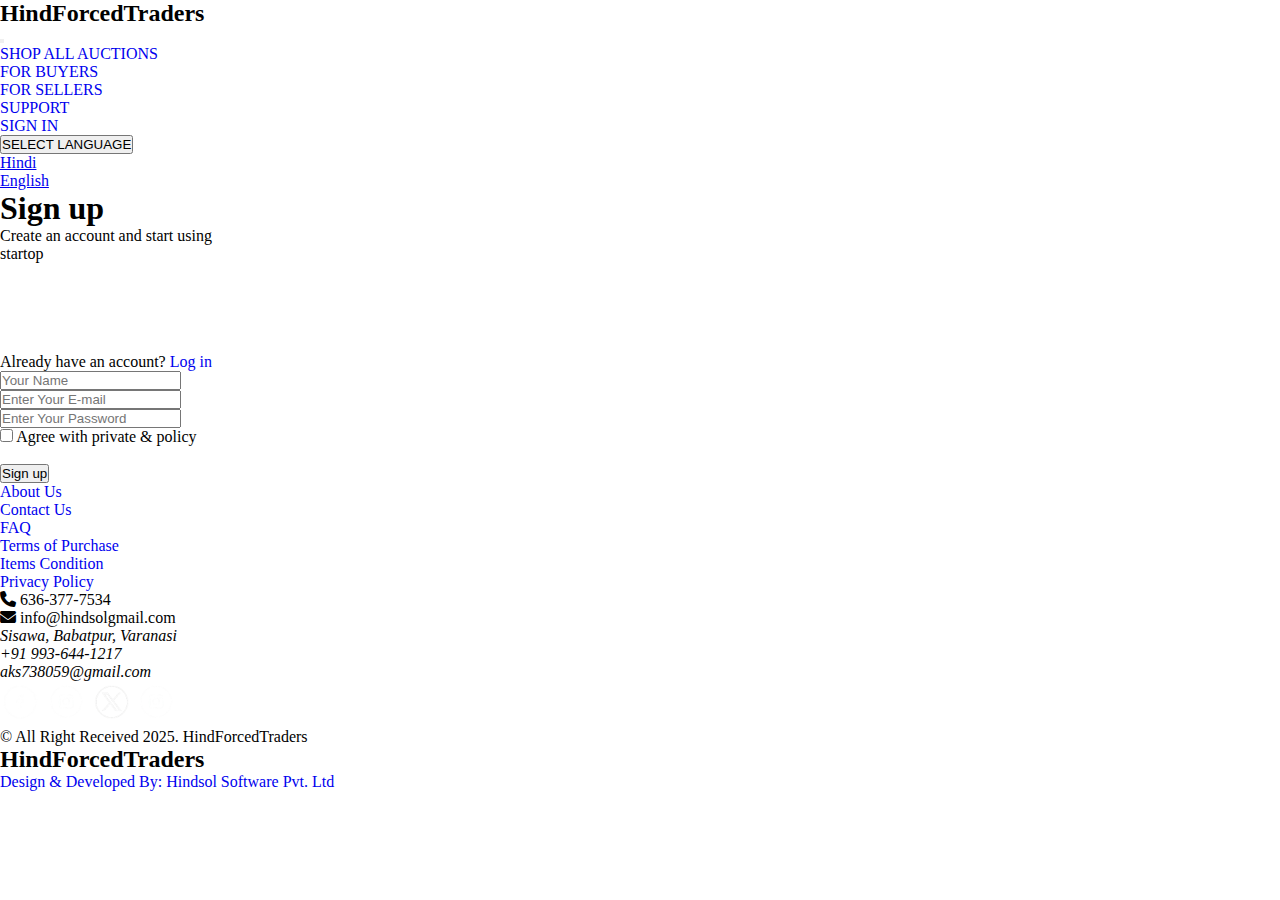
<file: Sign.html>
<!DOCTYPE html>
<html lang="en">

<head>
    <meta charset="UTF-8">
    <meta name="viewport" content="width=device-width, initial-scale=1.0">
    <title>SignIn</title>
    <link rel="stylesheet" href="/css/style.css">
    <link rel="stylesheet" href="https://cdnjs.cloudflare.com/ajax/libs/font-awesome/6.5.0/css/all.min.css">
    <link href="https://cdn.jsdelivr.net/npm/bootstrap@5.3.7/dist/css/bootstrap.min.css" rel="stylesheet"
        integrity="sha384-LN+7fdVzj6u52u30Kp6M/trliBMCMKTyK833zpbD+pXdCLuTusPj697FH4R/5mcr" crossorigin="anonymous">
</head>

<body>
    <header>
        <nav class="navbar navbar-expand-lg bg-body-tertiary">
            <div class="container-fluid">
                <h2 class="fw-bold">HindForcedTraders</h2>
                <button class="navbar-toggler" type="button" data-bs-toggle="collapse"
                    data-bs-target="#navbarSupportedContent" aria-controls="navbarSupportedContent"
                    aria-expanded="false" aria-label="Toggle navigation">
                    <span class="navbar-toggler-icon"></span>
                </button>
                <div class="collapse navbar-collapse" id="navbarSupportedContent">
                    <ul class="navbar-nav ms-auto mb-2 mb-lg-0">
                        <li class="nav-item text-center">
                            <a class="nav-link active mx-2 bg-primary text-white mt-3 btn" aria-current="page"
                                href="#">SHOP ALL AUCTIONS</a>
                        </li>
                        <li class="nav-item text-center">
                            <a class="nav-link active mx-2 bg-info btn mt-3 text-white" aria-current="page"
                                href="Buyer.html">FOR
                                BUYERS</a>
                        </li>
                        <li class="nav-item text-center">
                            <a class="nav-link active mx-2 bg-primary btn mt-3 text-white" aria-current="page"
                                href="Seller.html">FOR SELLERS</a>
                        </li>
                        <li class="nav-item text-center">
                            <a class="nav-link active mx-2 bg-info btn mt-3 text-white" aria-current="page"
                                href="Support.html">SUPPORT</a>
                        </li>
                        <li class="nav-item text-center mt-3">
                            <a class="nav-link active mx-2 btn bg-primary text-white px-auto w-auto" aria-current="page"
                                href="#">SIGN IN</a>
                        </li>
                        <div class="dropdown mx-2 text-center mt-3">
                            <button class="btn btn-secondary dropdown-toggle" type="button" data-bs-toggle="dropdown"
                                aria-expanded="false">
                                SELECT LANGUAGE
                            </button>
                            <ul class="dropdown-menu">
                                <li><a class="dropdown-item" href="#">Hindi</a></li>
                                <li><a class="dropdown-item" href="#">English</a></li>
                            </ul>
                        </div>
                    </ul>
                </div>
            </div>
        </nav>
    </header>

    <!-- Main Section -->
    <main>
        <div class="container-fluid">
            <div class="container bg-primary mt-5 mb-5 rounded-4">
                <div class="row">
                    <div class=" col-lg-6 mt-1 mb-5 text-white">
                        <h1 class=" fs-1 fw-bold mt-5 px-5">Sign up</h1>
                        <p class=" fs-4 fw-bold px-5">Create an account and start using <br> startop</p> <br> <br> <br><br><br>
                        <span class=" fs-4 fw-bold px-5">Already have an account? <a href="Login.html" class="text-white border-bottom">Log in </a></span> 
                    </div>
                     <div class="py-5 col- col-lg-6 bg-info rounded-end-4">
                        <form action="/action_page.php">
                            <input type="text" class="form-control mt-5" id="Name" placeholder="Your Name" name="Name"> <br>
                            <input type="text" class="form-control" id="Phone-number" placeholder="Enter Your E-mail"
                                name="Phone"> <br>
                            <input type="text" class="form-control" id="Subject" placeholder="Enter Your Password "
                                name="Subject"> <br>
                            <input type="checkbox"> <span>Agree with private & policy</span> <br> <br>
                            <button class="btn btn-primary w-100 border">Sign up</button>
                    </div>
                </div>
    </main>
    <footer>
        <div class="container-fluid bg-dark mt-0">
            <div class="container">
                <div class="row">
                    <div class="text-white m-auto w-auto mt-3  col- col-sm-6 col-md-4 col-lg-3" id="working-time">
                        <li class="mx-3"><a href="About.html" class="text-white">About Us</a></li>
                        <li class="mx-3"><a href="Contact.html" class="text-white">Contact Us</a></li>
                        <li class="mx-3"><a href="FAQ.html" class="text-white">FAQ</a></li>
                    </div>
                    <div class="text-white m-auto w-auto mt-3  col- col-sm-6 col-md-4 col-lg-3" id="working-time">
                        <li class="mx-3"><a href="Term.html" class="text-white">Terms of Purchase</a></li>
                        <li class="mx-3"><a href="#" class="text-white">Items Condition</a></li>
                        <li class="mx-3"><a href="#" class="text-white">Privacy Policy</a></li>
                    </div>
                    <div class="text-white m-auto w-auto mt-3 col- col-sm-6 col-md-4 col-lg-3" id="working-time">
                        <li class="mx-3"><i class="fa-solid fa-phone"></i> 636-377-7534</li>
                        <li class="mx-3"><i class="fa-solid fa-envelope"></i> info@hindsolgmail.com</li>
                    </div>
                    <div class="text-white m-auto w-auto mt-3 col- col-sm-6 col-md-6 col-lg-3">
                        <address>
                            <p>Sisawa, Babatpur, Varanasi</p>
                            <p>+91 993-644-1217</p>
                            <p>aks738059@gmail.com</p>
                            <a href="#"><img src="image/facebook-icon-removebg-preview.png" class="icon" alt="icon"
                                    width="35px"></a>
                            <a href="#"><img src="image/instagram-icon-removebg-preview.png" class="icon" alt="icon"
                                    width="35px"></a>
                            <a href="#"><img src="image/twitter-icon-removebg-preview.png" class="icon" alt="icon"
                                    width="35px"></a>
                            <a href="#"><img src="image/instagram-icon-removebg-preview.png" class="icon" alt="icon"
                                    width="35px"></a>
                        </address>
                    </div>
                    <hr class="hr">
                    <div class="text-white mt-3 w-auto m-auto text-center col-lg-4">
                        <p>&copy All Right Received 2025. HindForcedTraders </p>
                    </div>
                    <div class="text-white m-auto w-auto mt-3 col- col-sm-6 col-md-6 col-lg-3">
                        <!-- <img src="image/logo-a1f2338e.png" class="img-fluid" alt="" width="200px"> -->
                        <h2 class="fw-bold text-white">HindForcedTraders</h2>
                    </div>
                    <div class="text-white mt-3 w-auto m-auto text-center col- col-lg-4">
                        <a href="#" id="link" class="text-white">Design & Developed By: Hindsol Software Pvt. Ltd</a>
                    </div>
                </div>
            </div><br>
        </div>
    </footer>







    <script src="https://cdn.jsdelivr.net/npm/bootstrap@5.3.7/dist/js/bootstrap.bundle.min.js"
        integrity="sha384-ndDqU0Gzau9qJ1lfW4pNLlhNTkCfHzAVBReH9diLvGRem5+R9g2FzA8ZGN954O5Q"
        crossorigin="anonymous"></script>
</body>
</body>

</html>
</file>
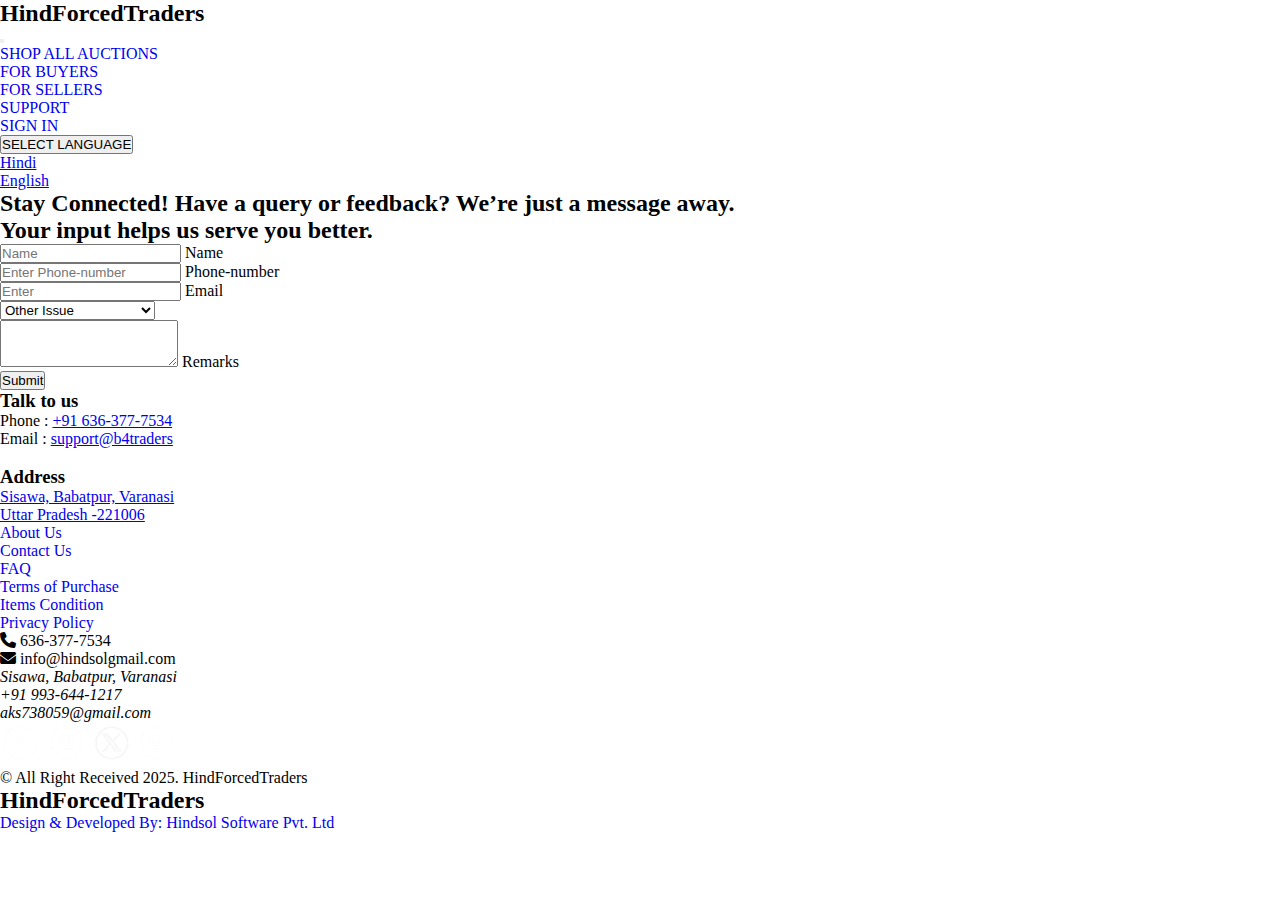
<file: Support.html>
<!DOCTYPE html>
<html lang="en">

<head>
    <meta charset="UTF-8">
    <meta name="viewport" content="width=device-width, initial-scale=1.0">
    <title>Support</title>
    <link rel="stylesheet" href="/css/style.css">
    <link rel="stylesheet" href="https://cdnjs.cloudflare.com/ajax/libs/font-awesome/6.5.0/css/all.min.css">
    <link href="https://cdn.jsdelivr.net/npm/bootstrap@5.3.7/dist/css/bootstrap.min.css" rel="stylesheet"
        integrity="sha384-LN+7fdVzj6u52u30Kp6M/trliBMCMKTyK833zpbD+pXdCLuTusPj697FH4R/5mcr" crossorigin="anonymous">
</head>

<body>
    <header>
        <nav class="navbar navbar-expand-lg bg-body-tertiary">
            <div class="container-fluid">
                <h2 class="fw-bold">HindForcedTraders</h2>
                <button class="navbar-toggler" type="button" data-bs-toggle="collapse"
                    data-bs-target="#navbarSupportedContent" aria-controls="navbarSupportedContent"
                    aria-expanded="false" aria-label="Toggle navigation">
                    <span class="navbar-toggler-icon"></span>
                </button>
                <div class="collapse navbar-collapse" id="navbarSupportedContent">
                    <ul class="navbar-nav ms-auto mb-2 mb-lg-0">
                        <li class="nav-item text-center">
                            <a class="nav-link active mx-2 bg-primary text-white mt-3 btn" aria-current="page"
                                href="#">SHOP ALL AUCTIONS</a>
                        </li>
                        <li class="nav-item text-center">
                            <a class="nav-link active mx-2 bg-info btn mt-3 text-white" aria-current="page" href="Buyer.html">FOR
                                BUYERS</a>
                        </li>
                        <li class="nav-item text-center">
                            <a class="nav-link active mx-2 bg-primary btn mt-3 text-white" aria-current="page"
                                href="Seller.html">FOR SELLERS</a>
                        </li>
                        <li class="nav-item text-center">
                            <a class="nav-link active mx-2 bg-info btn mt-3 text-white" aria-current="page"
                                href="Support.html">SUPPORT</a>
                        </li>
                        <li class="nav-item text-center mt-3">
                            <a class="nav-link active mx-2 btn bg-primary text-white px-auto w-auto" aria-current="page"
                                href="Sign.html">SIGN IN</a>
                        </li>
                        <div class="dropdown mx-2 text-center mt-3">
                            <button class="btn btn-secondary dropdown-toggle" type="button" data-bs-toggle="dropdown"
                                aria-expanded="false">
                                SELECT LANGUAGE
                            </button>
                            <ul class="dropdown-menu">
                                <li><a class="dropdown-item" href="#">Hindi</a></li>
                                <li><a class="dropdown-item" href="#">English</a></li>
                            </ul>
                        </div>
                    </ul>
                </div>
            </div>
        </nav>
    </header>
    <!-- main Section -->
    <main>
        <div class="container-fluid">
            <div class="container">
                <div class="row">
                    <div class="mt-5 col-lg text-center">
                        <h2>Stay Connected!
                            Have a query or feedback?
                            We’re just a message away. <br> Your input helps us serve you better.</h2>
                        <!-- <h2>Please reach out to us with your queries and valuable feedback.</h2> -->
                    </div>
                </div>

                <form action="/action_page.php">

                    <div class="form-floating mb-3 mt-3">
                        <input type="text" class="form-control" id="Name" placeholder="Name" name="Name">
                        <label for="email">Name</label>
                    </div>
                    <div class="form-floating mt-3 mb-3">
                        <input type="text" class="form-control" id="Phone-number" placeholder="Enter Phone-number"
                            name="Phone">
                        <label for="pwd">Phone-number</label>
                    </div>
                    <div class="form-floating mb-3 mt-3">
                        <input type="text" class="form-control" id="Subject" placeholder="Enter " name="Subject">
                        <label for="email">Email</label>
                    </div>
                    <div class="form-floating mb-3 mt-3">
                        <select class="form-select" aria-label="Default select example">
                            <option selected>Other Issue</option>
                            <option value="1">Product Detail Enquiry</option>
                            <option value="2">Product Grievance</option>
                            <option value="3">Product Price Enquiry</option>
                            <option value="3">Other Issue</option>
                        </select>
                    </div>


                    <div class="form-floating mb-3 mt-3">
                        <textarea class="form-control" id="exampleFormControlTextarea1" placeholder="Remarks"
                            rows="3">  </textarea>
                        <label for="Remark">Remarks</label>
                    </div>
                    <div class="text-center">
                        <button type="submit" class="btn btn-primary px-5">Submit</button>
                    </div>

                </form>
            </div>
        </div>
        <div class="container-fluid">
            <div class="container">
                <div class="row">
                    <div class="py-3 w-auto m-auto col-lg-6">
                        <h3>Talk to us</h3>
                        <span>Phone : </span><a href="#">+91 636-377-7534</a> <br>
                        <span>Email : </span><a href="#">support@b4traders</a> <br> <br>
                    </div>
                    <div class="py-3 w-auto m-auto col-lg-6">
                        <h3>Address</h3>
                        <a href="#">Sisawa, Babatpur, Varanasi</a> <br>
                        <a href="#"> Uttar Pradesh -221006</a>
                    </div>


                </div>
            </div>
        </div>
    </main>
    <footer>
        <div class="container-fluid bg-dark mt-0">
            <div class="container">
                <div class="row">
                    <div class="text-white m-auto w-auto mt-3  col- col-sm-6 col-md-4 col-lg-3" id="working-time">
                        <li class="mx-3"><a href="About.html" class="text-white">About Us</a></li>
                        <li class="mx-3"><a href="Contact.html" class="text-white">Contact Us</a></li>
                        <li class="mx-3"><a href="FAQ.html" class="text-white">FAQ</a></li>
                    </div>
                    <div class="text-white m-auto w-auto mt-3  col- col-sm-6 col-md-4 col-lg-3" id="working-time">
                        <li class="mx-3"><a href="Term.html" class="text-white">Terms of Purchase</a></li>
                        <li class="mx-3"><a href="Item.html" class="text-white">Items Condition</a></li>
                        <li class="mx-3"><a href="Privacy.html" class="text-white">Privacy Policy</a></li>
                    </div>
                    <div class="text-white m-auto w-auto mt-3 col- col-sm-6 col-md-4 col-lg-3" id="working-time">
                        <li class="mx-3"><i class="fa-solid fa-phone"></i> 636-377-7534</li>
                        <li class="mx-3"><i class="fa-solid fa-envelope"></i> info@hindsolgmail.com</li>
                    </div>
                    <div class="text-white m-auto w-auto mt-3 col- col-sm-6 col-md-6 col-lg-3">
                        <address>
                            <p>Sisawa, Babatpur, Varanasi</p>
                            <p>+91 993-644-1217</p>
                            <p>aks738059@gmail.com</p>
                            <a href="#"><img src="image/facebook-icon-removebg-preview.png" class="icon" alt="icon"
                                    width="35px"></a>
                            <a href="#"><img src="image/instagram-icon-removebg-preview.png" class="icon" alt="icon"
                                    width="35px"></a>
                            <a href="#"><img src="image/twitter-icon-removebg-preview.png" class="icon" alt="icon"
                                    width="35px"></a>
                            <a href="#"><img src="image/instagram-icon-removebg-preview.png" class="icon" alt="icon"
                                    width="35px"></a>
                        </address>
                    </div>
                    <hr class="hr">
                    <div class="text-white mt-3 w-auto m-auto text-center col-lg-4">
                        <p>&copy All Right Received 2025. HindForcedTraders </p>
                    </div>
                    <div class="text-white m-auto w-auto mt-3 col- col-sm-6 col-md-6 col-lg-3">
                        <h2 class="fw-bold text-white">HindForcedTraders</h2>
                    </div>
                    <div class="text-white mt-3 w-auto m-auto text-center col- col-lg-4">
                        <a href="#" id="link" class="text-white">Design & Developed By: Hindsol Software Pvt. Ltd</a>
                    </div>
                </div>
            </div><br>
        </div>
    </footer>







    <script src="https://cdn.jsdelivr.net/npm/bootstrap@5.3.7/dist/js/bootstrap.bundle.min.js"
        integrity="sha384-ndDqU0Gzau9qJ1lfW4pNLlhNTkCfHzAVBReH9diLvGRem5+R9g2FzA8ZGN954O5Q"
        crossorigin="anonymous"></script>
</body>
</body>

</html>
</file>
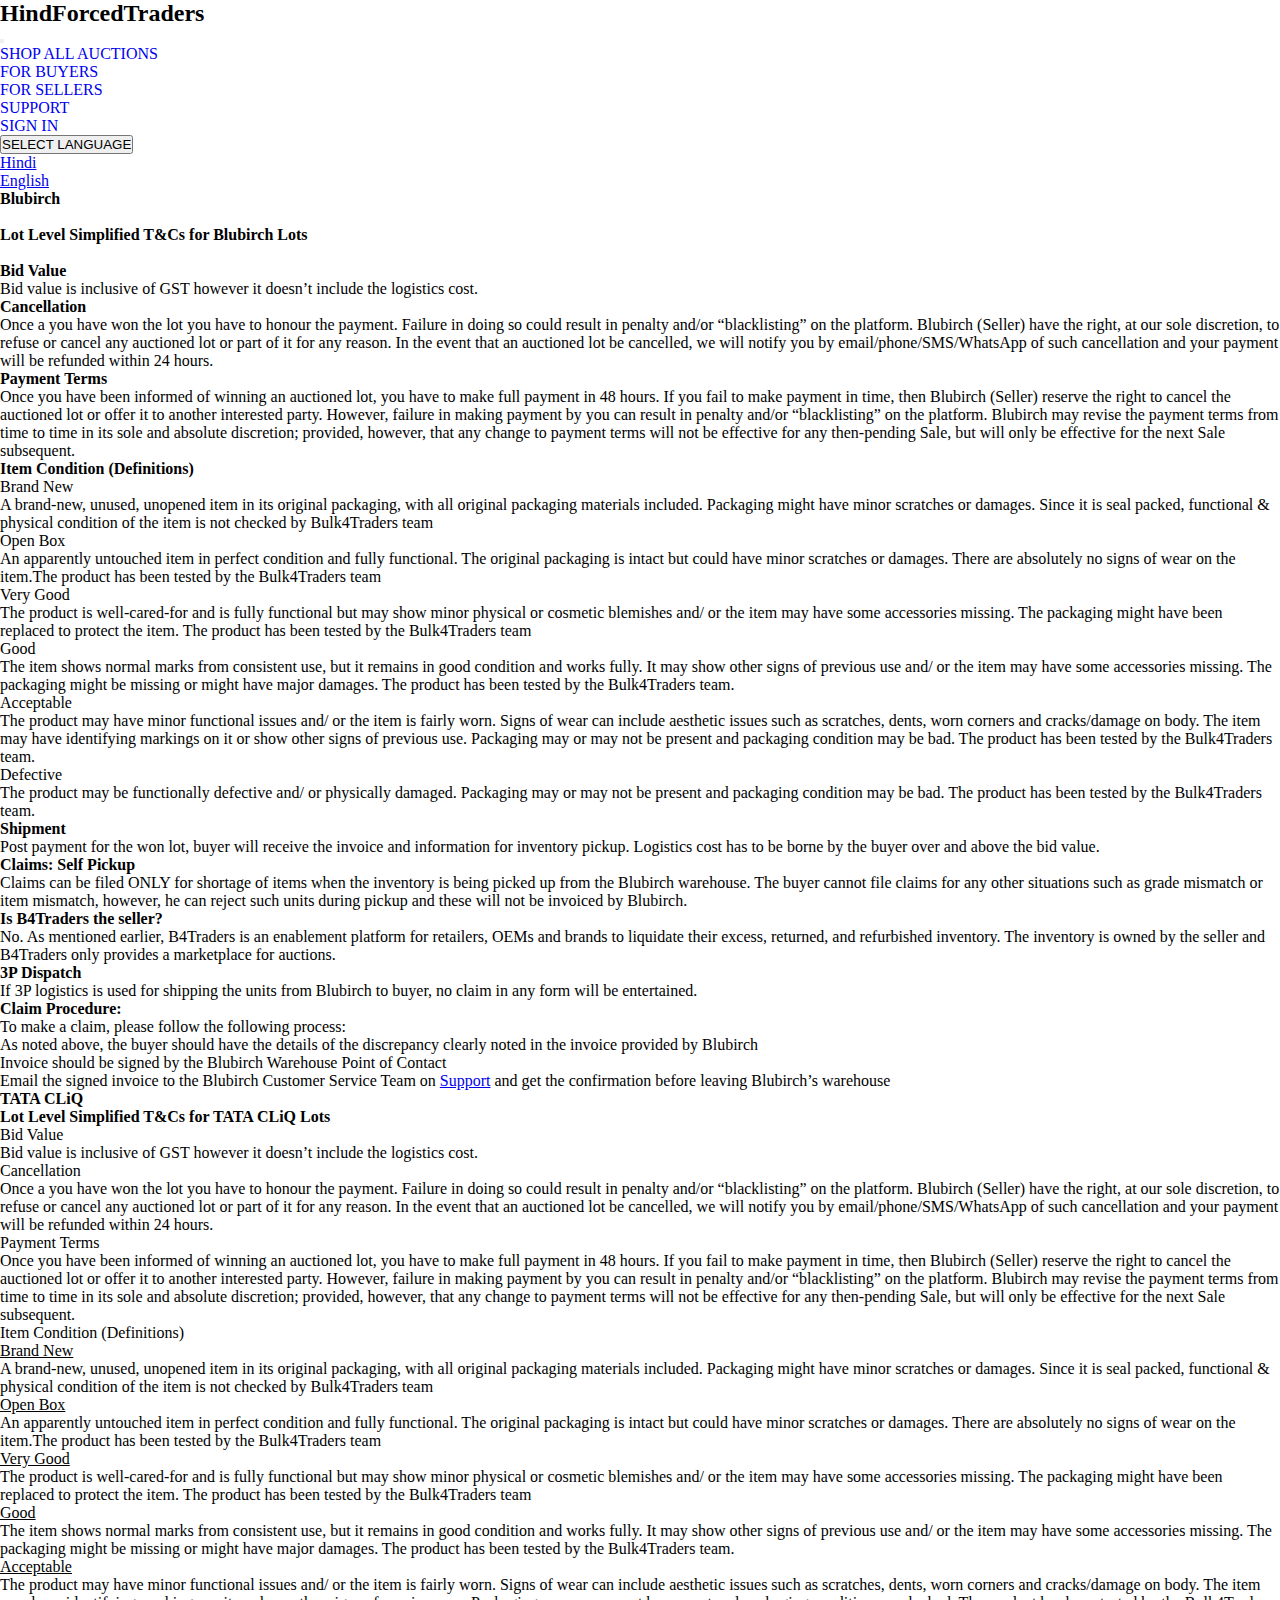
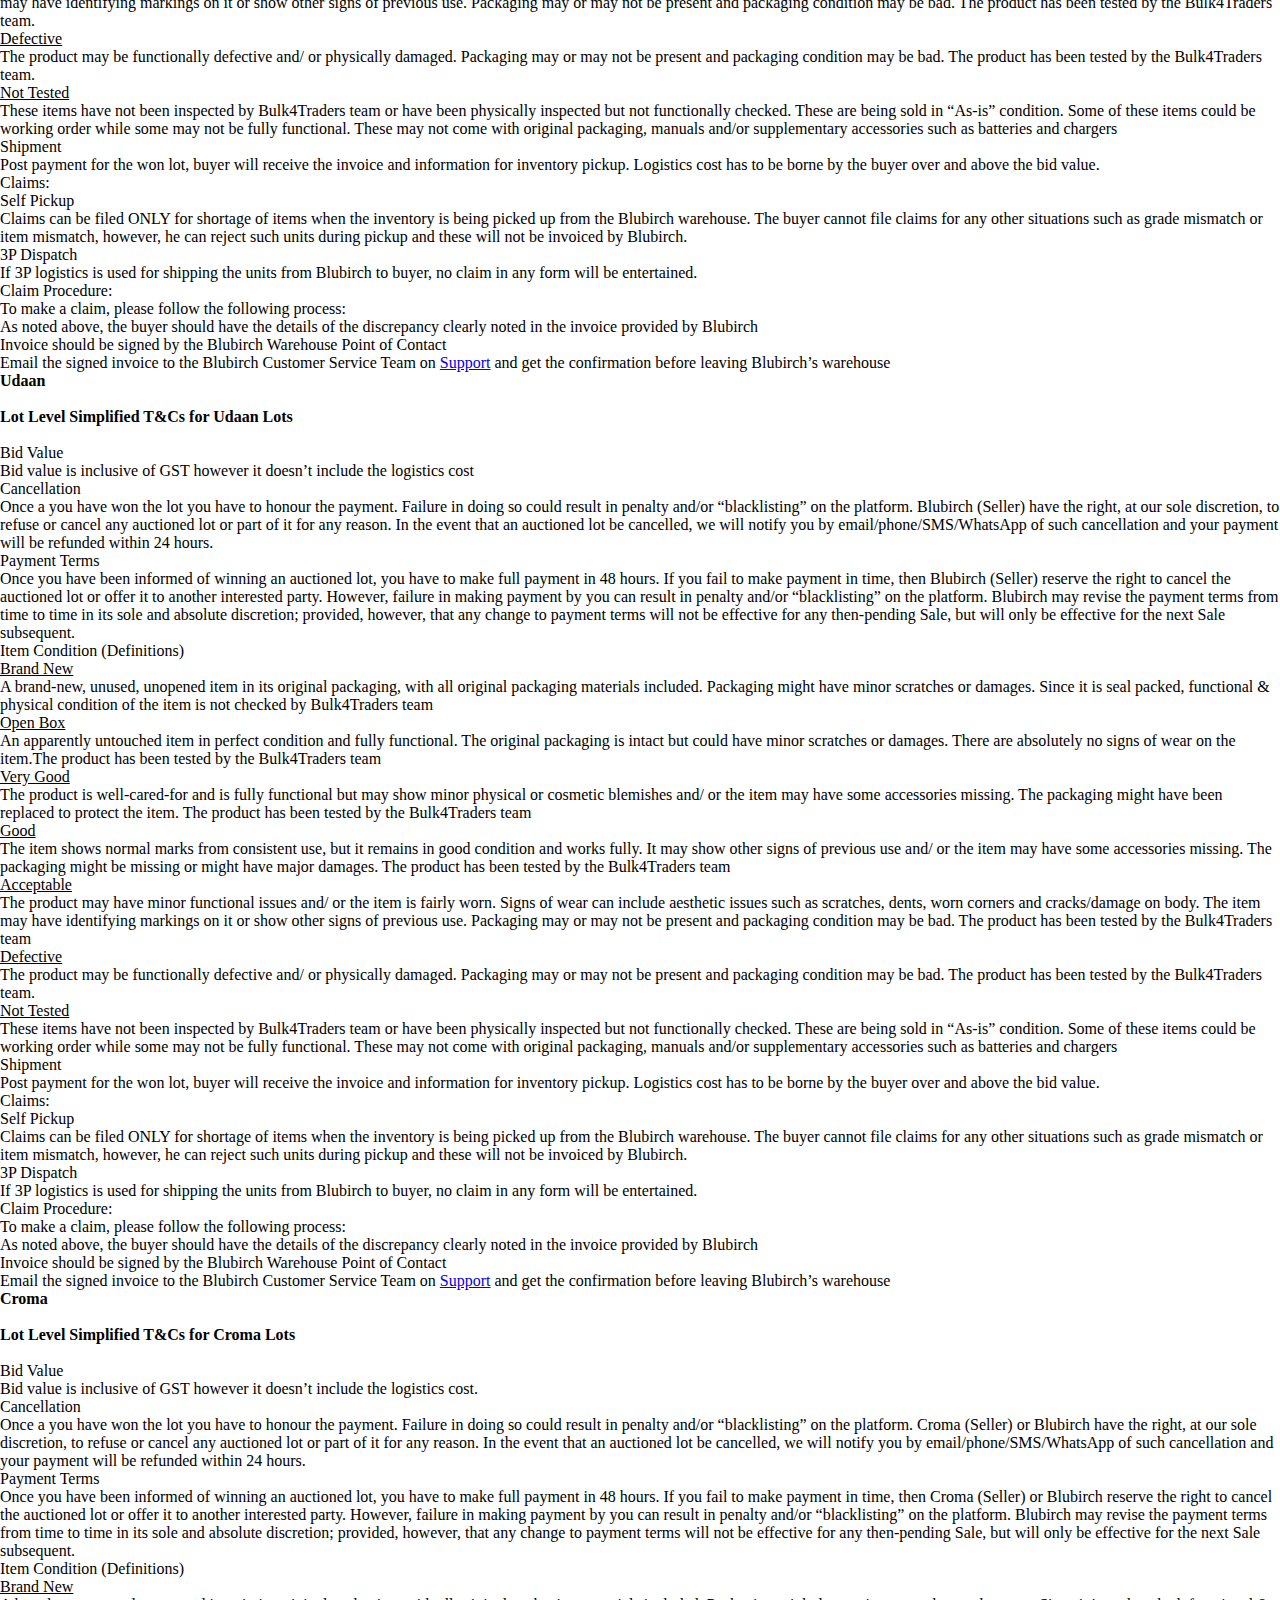
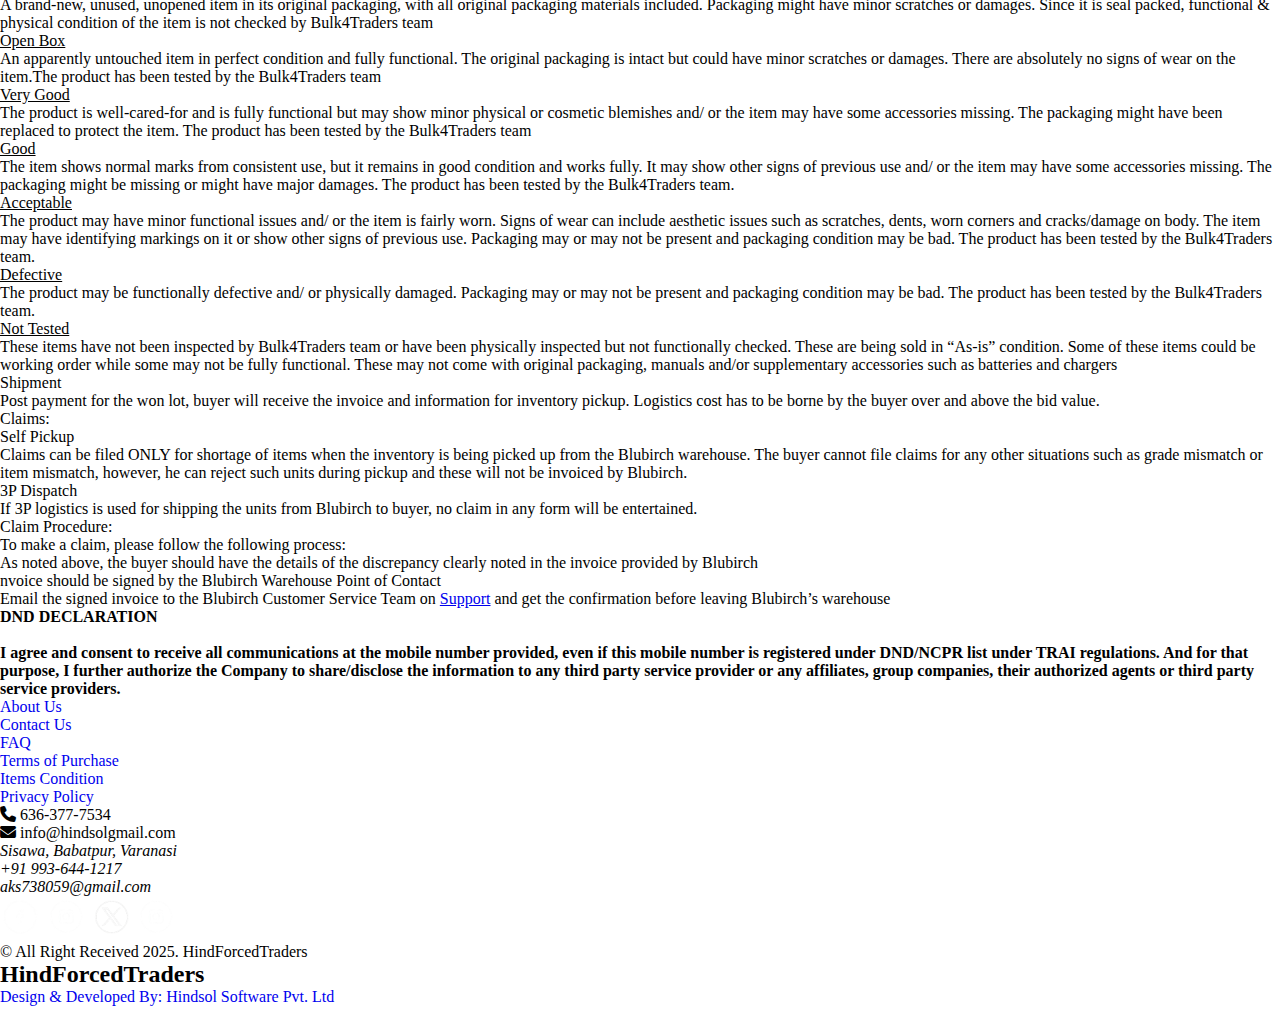
<file: Term.html>
<!DOCTYPE html>
<html lang="en">

<head>
    <meta charset="UTF-8">
    <meta name="viewport" content="width=device-width, initial-scale=1.0">
    <title>Terms & Purchase</title>
    <link rel="stylesheet" href="/css/style.css">
    <link rel="stylesheet" href="https://cdnjs.cloudflare.com/ajax/libs/font-awesome/6.5.0/css/all.min.css">
    <link href="https://cdn.jsdelivr.net/npm/bootstrap@5.3.7/dist/css/bootstrap.min.css" rel="stylesheet"
        integrity="sha384-LN+7fdVzj6u52u30Kp6M/trliBMCMKTyK833zpbD+pXdCLuTusPj697FH4R/5mcr" crossorigin="anonymous">
</head>

<body>
    <header>
        <nav class="navbar navbar-expand-lg bg-body-tertiary">
            <div class="container-fluid">
                <h2 class="fw-bold">HindForcedTraders</h2>
                <button class="navbar-toggler" type="button" data-bs-toggle="collapse"
                    data-bs-target="#navbarSupportedContent" aria-controls="navbarSupportedContent"
                    aria-expanded="false" aria-label="Toggle navigation">
                    <span class="navbar-toggler-icon"></span>
                </button>
                <div class="collapse navbar-collapse" id="navbarSupportedContent">
                    <ul class="navbar-nav ms-auto mb-2 mb-lg-0">
                        <li class="nav-item text-center">
                            <a class="nav-link active mx-2 bg-primary text-white mt-3 btn" aria-current="page"
                                href="#">SHOP ALL AUCTIONS</a>
                        </li>
                        <li class="nav-item text-center">
                            <a class="nav-link active mx-2 bg-info btn mt-3 text-white" aria-current="page" href="Buyer.html">FOR
                                BUYERS</a>
                        </li>
                        <li class="nav-item text-center">
                            <a class="nav-link active mx-2 bg-primary btn mt-3 text-white" aria-current="page"
                                href="Seller.html">FOR SELLERS</a>
                        </li>
                        <li class="nav-item text-center">
                            <a class="nav-link active mx-2 bg-info btn mt-3 text-white" aria-current="page"
                                href="Support.html">SUPPORT</a>
                        </li>
                        <li class="nav-item text-center mt-3">
                            <a class="nav-link active mx-2 btn bg-primary text-white px-auto w-auto" aria-current="page"
                                href="#">SIGN IN</a>
                        </li>
                        <div class="dropdown mx-2 text-center mt-3">
                            <button class="btn btn-secondary dropdown-toggle" type="button" data-bs-toggle="dropdown"
                                aria-expanded="false">
                                SELECT LANGUAGE
                            </button>
                            <ul class="dropdown-menu">
                                <li><a class="dropdown-item" href="#">Hindi</a></li>
                                <li><a class="dropdown-item" href="#">English</a></li>
                            </ul>
                        </div>
                    </ul>
                </div>
            </div>
        </nav>
    </header>
    <main>
        <div class="container-fluid">
            <div class="container">
                <div class="row">
                    <div class="px-5">
                         <h4 class="text-info fw-bold">
                             Blubirch 
                        </h4><br>
                        <h4 class="text-info fw-bold">
                            Lot Level Simplified T&Cs for Blubirch Lots 
                        </h4><br>
                        <b>Bid Value</b>
                        <p> Bid value is inclusive of GST however it doesn’t include the logistics cost. </p>
                        <b>Cancellation</b>
                        <p> Once a you have won the lot you have to honour the payment. Failure in doing so could result in penalty and/or “blacklisting” on the platform. Blubirch (Seller) have the right, at our sole discretion, to refuse or cancel any auctioned lot or part of it for any reason. In the event that an auctioned lot be cancelled, we will notify you by email/phone/SMS/WhatsApp of such cancellation and your payment will be refunded within 24 hours. </p>
                        <b>Payment Terms</b>
                        <p> Once you have been informed of winning an auctioned lot, you have to make full payment in 48 hours. If you fail to make payment in time, then Blubirch (Seller) reserve the right to cancel the auctioned lot or offer it to another interested party. However, failure in making payment by you can result in penalty and/or “blacklisting” on the platform. Blubirch may revise the payment terms from time to time in its sole and absolute discretion; provided, however, that any change to payment terms will not be effective for any then-pending Sale, but will only be effective for the next Sale subsequent. </p>
                        <b>Item Condition (Definitions)</b>
                        <p>Brand New</p>
                        <p>A brand-new, unused, unopened item in its original packaging, with all original packaging materials included. Packaging might have minor scratches or damages. Since it is seal packed, functional & physical condition of the item is not checked by Bulk4Traders team </p>
                        <p>Open Box</p>
                        <p> An apparently untouched item in perfect condition and fully functional. The original packaging is intact but could have minor scratches or damages. There are absolutely no signs of wear on the item.The product has been tested by the Bulk4Traders team </p>
                        <p>Very Good</p>
                        <p> The product is well-cared-for and is fully functional but may show minor physical or cosmetic blemishes and/ or the item may have some accessories missing. The packaging might have been replaced to protect the item. The product has been tested by the Bulk4Traders team </p>
                        <p>Good</p>
                        <p> The item shows normal marks from consistent use, but it remains in good condition and works fully. It may show other signs of previous use and/ or the item may have some accessories missing. The packaging might be missing or might have major damages. The product has been tested by the Bulk4Traders team. </p>
                        <p>Acceptable</p>
                        <p>The product may have minor functional issues and/ or the item is fairly worn. Signs of wear can include aesthetic issues such as scratches, dents, worn corners and cracks/damage on body. The item may have identifying markings on it or show other signs of previous use. Packaging may or may not be present and packaging condition may be bad. The product has been tested by the Bulk4Traders team. </p>
                        <p>Defective</p>
                        <p> The product may be functionally defective and/ or physically damaged. Packaging may or may not be present and packaging condition may be bad. The product has been tested by the Bulk4Traders team. </p>
                        <b>Shipment</b>
                        <p> Post payment for the won lot, buyer will receive the invoice and information for inventory pickup. Logistics cost has to be borne by the buyer over and above the bid value. </p>
                        <b>Claims:</b>
                        <b>Self Pickup</b>
                        <p> Claims can be filed ONLY for shortage of items when the inventory is being picked up from the Blubirch warehouse. The buyer cannot file claims for any other situations such as grade mismatch or item mismatch, however, he can reject such units during pickup and these will not be invoiced by Blubirch. </p>
                        <b>Is B4Traders the seller?</b>
                        <p> No. As mentioned earlier, B4Traders is an enablement platform for retailers, OEMs and brands to liquidate their excess, returned, and refurbished inventory. The inventory is owned by the seller and B4Traders only provides a marketplace for auctions. </p>
                        <b>3P Dispatch</b>
                        <p> If 3P logistics is used for shipping the units from Blubirch to buyer, no claim in any form will be entertained. </p>
                        <b>Claim Procedure:</b>
                        <p>To make a claim, please follow the following process:</p>
                        <ol>
                            <li>
                                 As noted above, the buyer should have the details of the discrepancy clearly noted in the invoice provided by Blubirch 
                            </li>
                            <li>
                                 Invoice should be signed by the Blubirch Warehouse Point of Contact 

                            </li>
                            <li>
                                 Email the signed invoice to the Blubirch Customer Service Team on <a href="Support.html">Support</a> and get the confirmation before leaving Blubirch’s warehouse 
                            </li>
                        </ol>
                      
                    </div>
                </div>
            </div>
        </div>
        <divv class="container-fluid">
            <div class="container">
                <div class="row">
                    <div class="px-5">
                        <h4 class="text-info fw-bold">
                            TATA  CLiQ

                        </h4>
                        <h4 class="text-info fw-bold">
                            Lot Level Simplified T&Cs for TATA CLiQ Lots
                        </h4>
                        <p>Bid Value</p>
                        <p>Bid value is inclusive of GST however it doesn’t include the logistics cost.</p>
                        <p>Cancellation</p>
                        <p>Once a you have won the lot you have to honour the payment. Failure in doing so could result in penalty and/or “blacklisting” on the platform. Blubirch (Seller) have the right, at our sole discretion, to refuse or cancel any auctioned lot or part of it for any reason. In the event that an auctioned lot be cancelled, we will notify you by email/phone/SMS/WhatsApp of such cancellation and your payment will be refunded within 24 hours.</p>
                        <p>Payment Terms</p>
                        <p>Once you have been informed of winning an auctioned lot, you have to make full payment in 48 hours. If you fail to make payment in time, then Blubirch (Seller) reserve the right to cancel the auctioned lot or offer it to another interested party. However, failure in making payment by you can result in penalty and/or “blacklisting” on the platform. Blubirch may revise the payment terms from time to time in its sole and absolute discretion; provided, however, that any change to payment terms will not be effective for any then-pending Sale, but will only be effective for the next Sale subsequent.</p>
                        <p>Item Condition (Definitions)</p>
                        <u>Brand New</u>
                        <p>A brand-new, unused, unopened item in its original packaging, with all original packaging materials included. Packaging might have minor scratches or damages. Since it is seal packed, functional & physical condition of the item is not checked by Bulk4Traders team</p>
                        <u>Open Box</u>
                        <p>An apparently untouched item in perfect condition and fully functional. The original packaging is intact but could have minor scratches or damages. There are absolutely no signs of wear on the item.The product has been tested by the Bulk4Traders team</p>
                        <u>Very Good</u>
                        <p>The product is well-cared-for and is fully functional but may show minor physical or cosmetic blemishes and/ or the item may have some accessories missing. The packaging might have been replaced to protect the item. The product has been tested by the Bulk4Traders team</p>
                        <u>Good</u>
                        <p> The item shows normal marks from consistent use, but it remains in good condition and works fully. It may show other signs of previous use and/ or the item may have some accessories missing. The packaging might be missing or might have major damages. The product has been tested by the Bulk4Traders team.</p>
                        <u>Acceptable</u>
                        <p>The product may have minor functional issues and/ or the item is fairly worn. Signs of wear can include aesthetic issues such as scratches, dents, worn corners and cracks/damage on body. The item may have identifying markings on it or show other signs of previous use. Packaging may or may not be present and packaging condition may be bad. The product has been tested by the Bulk4Traders team.</p>
                        <u>Defective</u>
                        <p>The product may be functionally defective and/ or physically damaged. Packaging may or may not be present and packaging condition may be bad. The product has been tested by the Bulk4Traders team.</p>
                        <u>Not Tested</u>
                        <p>These items have not been inspected by Bulk4Traders team or have been physically inspected but not functionally checked. These are being sold in “As-is” condition. Some of these items could be working order while some may not be fully functional. These may not come with original packaging, manuals and/or supplementary accessories such as batteries and chargers</p>
                        <p>Shipment</p>
                        <p>Post payment for the won lot, buyer will receive the invoice and information for inventory pickup. Logistics cost has to be borne by the buyer over and above the bid value.</p>
                        <p>Claims:</p>
                        <p>Self Pickup</p>
                        <p>Claims can be filed ONLY for shortage of items when the inventory is being picked up from the Blubirch warehouse. The buyer cannot file claims for any other situations such as grade mismatch or item mismatch, however, he can reject such units during pickup and these will not be invoiced by Blubirch.</p>
                        <p>3P Dispatch</p>
                        <p>If 3P logistics is used for shipping the units from Blubirch to buyer, no claim in any form will be entertained.</p>
                        <p>Claim Procedure:</p>
                       <p>To make a claim, please follow the following process:</p>
                       <ol>
                        <li>
                            As noted above, the buyer should have the details of the discrepancy clearly noted in the invoice provided by Blubirch
                        </li>
                        <li>
                            Invoice should be signed by the Blubirch Warehouse Point of Contact
                        </li>
                        <li>
                            Email the signed invoice to the Blubirch Customer Service Team on <a href="Support.html">Support</a> and get the confirmation before leaving Blubirch’s warehouse
                        </li>
                       </ol>
                        
                    </div>
                </div>
            </div>

        </div>
        <div class="container-fluid">
            <div class="container">
                <div class="row">
                    <div class="px-5">
                        <h4 class="text-info fw-bold">
                            Udaan
                        </h4><br>
                        <h4 class="text-info fw-bold">
                            Lot Level Simplified T&Cs for Udaan Lots
                        </h4><br>
                        <p>Bid Value</p>
                        <p>Bid value is inclusive of GST however it doesn’t include the logistics cost</p>
                        <p>Cancellation</p>
                        <p>Once a you have won the lot you have to honour the payment. Failure in doing so could result in penalty and/or “blacklisting” on the platform. Blubirch (Seller) have the right, at our sole discretion, to refuse or cancel any auctioned lot or part of it for any reason. In the event that an auctioned lot be cancelled, we will notify you by email/phone/SMS/WhatsApp of such cancellation and your payment will be refunded within 24 hours.</p>
                        <p>Payment Terms</p>
                        <p>Once you have been informed of winning an auctioned lot, you have to make full payment in 48 hours. If you fail to make payment in time, then Blubirch (Seller) reserve the right to cancel the auctioned lot or offer it to another interested party. However, failure in making payment by you can result in penalty and/or “blacklisting” on the platform. Blubirch may revise the payment terms from time to time in its sole and absolute discretion; provided, however, that any change to payment terms will not be effective for any then-pending Sale, but will only be effective for the next Sale subsequent.</p>
                        <p>Item Condition (Definitions)</p>
                        <u>Brand New</u>
                        <p>A brand-new, unused, unopened item in its original packaging, with all original packaging materials included. Packaging might have minor scratches or damages. Since it is seal packed, functional & physical condition of the item is not checked by Bulk4Traders team</p>
                        <u>Open Box</u>
                        <p>An apparently untouched item in perfect condition and fully functional. The original packaging is intact but could have minor scratches or damages. There are absolutely no signs of wear on the item.The product has been tested by the Bulk4Traders team</p>
                        <u>Very Good</u>
                        <p>The product is well-cared-for and is fully functional but may show minor physical or cosmetic blemishes and/ or the item may have some accessories missing. The packaging might have been replaced to protect the item. The product has been tested by the Bulk4Traders team</p>
                        <u>Good</u>
                        <p>The item shows normal marks from consistent use, but it remains in good condition and works fully. It may show other signs of previous use and/ or the item may have some accessories missing. The packaging might be missing or might have major damages. The product has been tested by the Bulk4Traders team</p>
                        <u>Acceptable</u>
                        <p>The product may have minor functional issues and/ or the item is fairly worn. Signs of wear can include aesthetic issues such as scratches, dents, worn corners and cracks/damage on body. The item may have identifying markings on it or show other signs of previous use. Packaging may or may not be present and packaging condition may be bad. The product has been tested by the Bulk4Traders team</p>
                        <u>Defective</u>
                        <p>The product may be functionally defective and/ or physically damaged. Packaging may or may not be present and packaging condition may be bad. The product has been tested by the Bulk4Traders team.</p>
                        <u>Not Tested</u>
                        <p>These items have not been inspected by Bulk4Traders team or have been physically inspected but not functionally checked. These are being sold in “As-is” condition. Some of these items could be working order while some may not be fully functional. These may not come with original packaging, manuals and/or supplementary accessories such as batteries and chargers</p>
                        <p>Shipment</p>
                        <p>Post payment for the won lot, buyer will receive the invoice and information for inventory pickup. Logistics cost has to be borne by the buyer over and above the bid value.</p>
                        <p>Claims:</p>
                        <p>Self Pickup</p>
                        <p>Claims can be filed ONLY for shortage of items when the inventory is being picked up from the Blubirch warehouse. The buyer cannot file claims for any other situations such as grade mismatch or item mismatch, however, he can reject such units during pickup and these will not be invoiced by Blubirch.</p>
                        <p>3P Dispatch</p>
                        <p>If 3P logistics is used for shipping the units from Blubirch to buyer, no claim in any form will be entertained.</p>
                        <p>Claim Procedure:</p>
                        <p>To make a claim, please follow the following process:</p>
                        <ol>
                            <li>
                                 As noted above, the buyer should have the details of the discrepancy clearly noted in the invoice provided by Blubirch 
                            </li>
                            <li>
                                Invoice should be signed by the Blubirch Warehouse Point of Contact
                            </li>
                            <li>
                                 Email the signed invoice to the Blubirch Customer Service Team on <a href="Support.html">Support</a> and get the confirmation before leaving Blubirch’s warehouse 

                            </li>
                        </ol>

                 
                    </div>
                </div>
            </div>
        </div>
        <div class="container-fluid">
            <div class="container">
                <div class="row">
                    <div class="px-5">
                        <h4 class="text-info fw-bold">
                            Croma
                        </h4><br>
                        <h4 class="text-info fw-bold">
                            Lot Level Simplified T&Cs for Croma Lots
                        </h4><br>
                        <p>Bid Value</p>
                        <p>Bid value is inclusive of GST however it doesn’t include the logistics cost.</p>
                        <p>Cancellation</p>
                        <p>Once a you have won the lot you have to honour the payment. Failure in doing so could result in penalty and/or “blacklisting” on the platform. Croma (Seller) or Blubirch have the right, at our sole discretion, to refuse or cancel any auctioned lot or part of it for any reason. In the event that an auctioned lot be cancelled, we will notify you by email/phone/SMS/WhatsApp of such cancellation and your payment will be refunded within 24 hours. </p>
                        <p>Payment Terms</p>
                        <p>Once you have been informed of winning an auctioned lot, you have to make full payment in 48 hours. If you fail to make payment in time, then Croma (Seller) or Blubirch reserve the right to cancel the auctioned lot or offer it to another interested party. However, failure in making payment by you can result in penalty and/or “blacklisting” on the platform. Blubirch may revise the payment terms from time to time in its sole and absolute discretion; provided, however, that any change to payment terms will not be effective for any then-pending Sale, but will only be effective for the next Sale subsequent.</p>
                        <p>Item Condition (Definitions)</p>
                        <u>Brand New</u>
                        <p>A brand-new, unused, unopened item in its original packaging, with all original packaging materials included. Packaging might have minor scratches or damages. Since it is seal packed, functional & physical condition of the item is not checked by Bulk4Traders team</p>
                        <u>Open Box</u>
                        <p>An apparently untouched item in perfect condition and fully functional. The original packaging is intact but could have minor scratches or damages. There are absolutely no signs of wear on the item.The product has been tested by the Bulk4Traders team</p>
                        <u>Very Good</u>
                        <p>The product is well-cared-for and is fully functional but may show minor physical or cosmetic blemishes and/ or the item may have some accessories missing. The packaging might have been replaced to protect the item. The product has been tested by the Bulk4Traders team</p>
                        <u>Good</u>
                        <p>The item shows normal marks from consistent use, but it remains in good condition and works fully. It may show other signs of previous use and/ or the item may have some accessories missing. The packaging might be missing or might have major damages. The product has been tested by the Bulk4Traders team.</p>
                        <u>Acceptable</u>
                        <p>The product may have minor functional issues and/ or the item is fairly worn. Signs of wear can include aesthetic issues such as scratches, dents, worn corners and cracks/damage on body. The item may have identifying markings on it or show other signs of previous use. Packaging may or may not be present and packaging condition may be bad. The product has been tested by the Bulk4Traders team.</p>
                        <u>Defective</u>
                        <p>The product may be functionally defective and/ or physically damaged. Packaging may or may not be present and packaging condition may be bad. The product has been tested by the Bulk4Traders team.</p>
                        <u>Not Tested</u>
                        <p>These items have not been inspected by Bulk4Traders team or have been physically inspected but not functionally checked. These are being sold in “As-is” condition. Some of these items could be working order while some may not be fully functional. These may not come with original packaging, manuals and/or supplementary accessories such as batteries and chargers</p>
                        <p>Shipment</p>
                        <p>Post payment for the won lot, buyer will receive the invoice and information for inventory pickup. Logistics cost has to be borne by the buyer over and above the bid value.</p>
                        <p>Claims:</p>
                        <p>Self Pickup</p>
                        <p>Claims can be filed ONLY for shortage of items when the inventory is being picked up from the Blubirch warehouse. The buyer cannot file claims for any other situations such as grade mismatch or item mismatch, however, he can reject such units during pickup and these will not be invoiced by Blubirch.</p>
                        <p>3P Dispatch</p>
                        <p>If 3P logistics is used for shipping the units from Blubirch to buyer, no claim in any form will be entertained.</p>
                        <p>Claim Procedure:</p>
                        <p>To make a claim, please follow the following process:</p>
                        <ol>
                            <li>
                                As noted above, the buyer should have the details of the discrepancy clearly noted in the invoice provided by Blubirch
                            </li>
                            <li>
                                
                             nvoice should be signed by the Blubirch Warehouse Point of Contact
                            </li>
                            <li>
                                 Email the signed invoice to the Blubirch Customer Service Team on  <a href="Support.html">Support</a> and get the confirmation before leaving Blubirch’s warehouse
                            </li>
                        
                    
                        
                        
                    
                        </ol>
                    </div>
                </div>
            </div>

        </div>
        <div class="container-fluid">
            <div class="container">
                <div class="row">
                    <div class="px-5">
                        <b>DND DECLARATION</b><br><br>
                        <b>I agree and consent to receive all communications at the mobile number provided, even if this mobile number is registered under DND/NCPR list under TRAI regulations. And for that purpose, I further authorize the Company to share/disclose the information to any third party service provider or any affiliates, group companies, their authorized agents or third party service providers. </b>
                    </div>
                </div>
            </div>
        </div>
    </main>
   
    <footer>
        <div class="container-fluid bg-dark mt-0">
            <div class="container">
                <div class="row">
                    <div class="text-white m-auto w-auto mt-3  col- col-sm-6 col-md-4 col-lg-3" id="working-time">
                        <li class="mx-3"><a href="About.html" class="text-white">About Us</a></li>
                        <li class="mx-3"><a href="Contact.html" class="text-white">Contact Us</a></li>
                        <li class="mx-3"><a href="FAQ.html" class="text-white">FAQ</a></li>
                    </div>
                    <div class="text-white m-auto w-auto mt-3  col- col-sm-6 col-md-4 col-lg-3" id="working-time">
                        <li class="mx-3"><a href="Terms.html" class="text-white">Terms of Purchase</a></li>
                        <li class="mx-3"><a href="Item.html" class="text-white">Items Condition</a></li>
                        <li class="mx-3"><a href="Privacy.html" class="text-white">Privacy Policy</a></li>
                    </div>
                    <div class="text-white m-auto w-auto mt-3 col- col-sm-6 col-md-4 col-lg-3" id="working-time">
                        <li class="mx-3"><i class="fa-solid fa-phone"></i> 636-377-7534</li>
                        <li class="mx-3"><i class="fa-solid fa-envelope"></i> info@hindsolgmail.com</li>
                    </div>
                    <div class="text-white m-auto w-auto mt-3 col- col-sm-6 col-md-6 col-lg-3">
                        <address>
                            <p>Sisawa, Babatpur, Varanasi</p>
                            <p>+91 993-644-1217</p>
                            <p>aks738059@gmail.com</p>
                            <a href="#"><img src="image/facebook-icon-removebg-preview.png" class="icon" alt="icon"
                                    width="35px"></a>
                            <a href="#"><img src="image/instagram-icon-removebg-preview.png" class="icon" alt="icon"
                                    width="35px"></a>
                            <a href="#"><img src="image/twitter-icon-removebg-preview.png" class="icon" alt="icon"
                                    width="35px"></a>
                            <a href="#"><img src="image/instagram-icon-removebg-preview.png" class="icon" alt="icon"
                                    width="35px"></a>
                        </address>
                    </div>
                    <hr class="hr">
                    <div class="text-white mt-3 w-auto m-auto text-center col-lg-4">
                        <p>&copy All Right Received 2025. HindForcedTraders </p>
                    </div>
                    <div class="text-white m-auto w-auto mt-3 col- col-sm-6 col-md-6 col-lg-3">
                        <!-- <img src="image/logo-a1f2338e.png" class="img-fluid" alt="" width="200px"> -->
                        <h2 class="fw-bold text-white">HindForcedTraders</h2>
                    </div>
                    <div class="text-white mt-3 w-auto m-auto text-center col- col-lg-4">
                        <a href="#" id="link" class="text-white">Design & Developed By: Hindsol Software Pvt. Ltd</a>
                    </div>
                </div>
            </div><br>
        </div>
    </footer>







    <script src="https://cdn.jsdelivr.net/npm/bootstrap@5.3.7/dist/js/bootstrap.bundle.min.js"
        integrity="sha384-ndDqU0Gzau9qJ1lfW4pNLlhNTkCfHzAVBReH9diLvGRem5+R9g2FzA8ZGN954O5Q"
        crossorigin="anonymous"></script>
</body>
</body>

</html>
</file>
<file: css/style.css>
*{
    margin: 0;
    padding: 0;
    box-sizing: border-box;
}

body{
    font-family: Georgia, 'Times New Roman', Times, serif;
    /* font-style: italic; */
}
/* navbar hover style */
.nav-link:hover{
    background-color: rgb(243, 243, 243);
    border-radius: 5px;
}

/* footer text color */
#footer a{
        text-decoration: none;
        color: black;
}

.fs-6,.text-white{
        text-decoration: none;
}

.hr{
    border: 1px solid white;
}

.icon{
    transition: all 3s ease;
    margin: 0.2em;
}

.icon:hover{
    background-color: green;
    border-radius: 50%;
    transform: rotate(360deg);
}

#working-time li{
    list-style: none;
}

#working-time a{
        text-decoration: none;
}

/* About page css style */
#about{
    background-image: url(/image/About_background.jpg);
      background-repeat: no-repeat;
    position: relative;
    background-size: cover;
    height: 300px;
}

#buyer-banner{
    background-image: url(https://www.b4traders.com/assets/buyerbck-acc71324a8aef891fd065c809d843dc9bddb8c0384ae6eb8117ad6359c2a9b5c.png);
    background-repeat: no-repeat;
    position: relative;
    background-size: cover;
    height: 500px;
}

/* seller banner */
#seller-banner{
    background-image: url(https://www.b4traders.com/assets/sellersback-21f7b42a39ae1171ca25e15366eac1bab7a123a7526ed406074a790e9f153927.png);
    background-repeat: no-repeat;
    position: relative;
    background-size: cover;
    height: 500px;
}
#table td{
    background: none;
    color: white;
    border: none;
}

#table th{
    background: none;
    color: white;
    border: none;
}

#seller-table td{
    background: none;
    color: white;
    border: none;
}

#seller-table th{
    background: none;
    color: white;
    border: none;
}
/* slodes img */

     .carousel-item {
      padding: 30px 0;
    }

    .logo-card {
      border-radius: 15px;
      box-shadow: 0 0 10px rgba(0, 0, 0, 0.1);
      padding: 15px;
      text-align: center;
      background-color: white;
      height: 100%;
      transition: transform 0.3s;
    }

    .logo-card img {
      max-height: 60px;
      object-fit: contain;
    }

    .logo-card:hover {
      transform: scale(1.05);
    }
    #buyer-img{
      background-image: url(https://www.b4traders.com/assets/buyerbck-acc71324a8aef891fd065c809d843dc9bddb8c0384ae6eb8117ad6359c2a9b5c.png);
      background-repeat: no-repeat;
      position: relative;
      background-size: cover;
      height: 360px;

    }

    #traders{
        background-color: rgb(3, 3, 84);
    }
</file>
